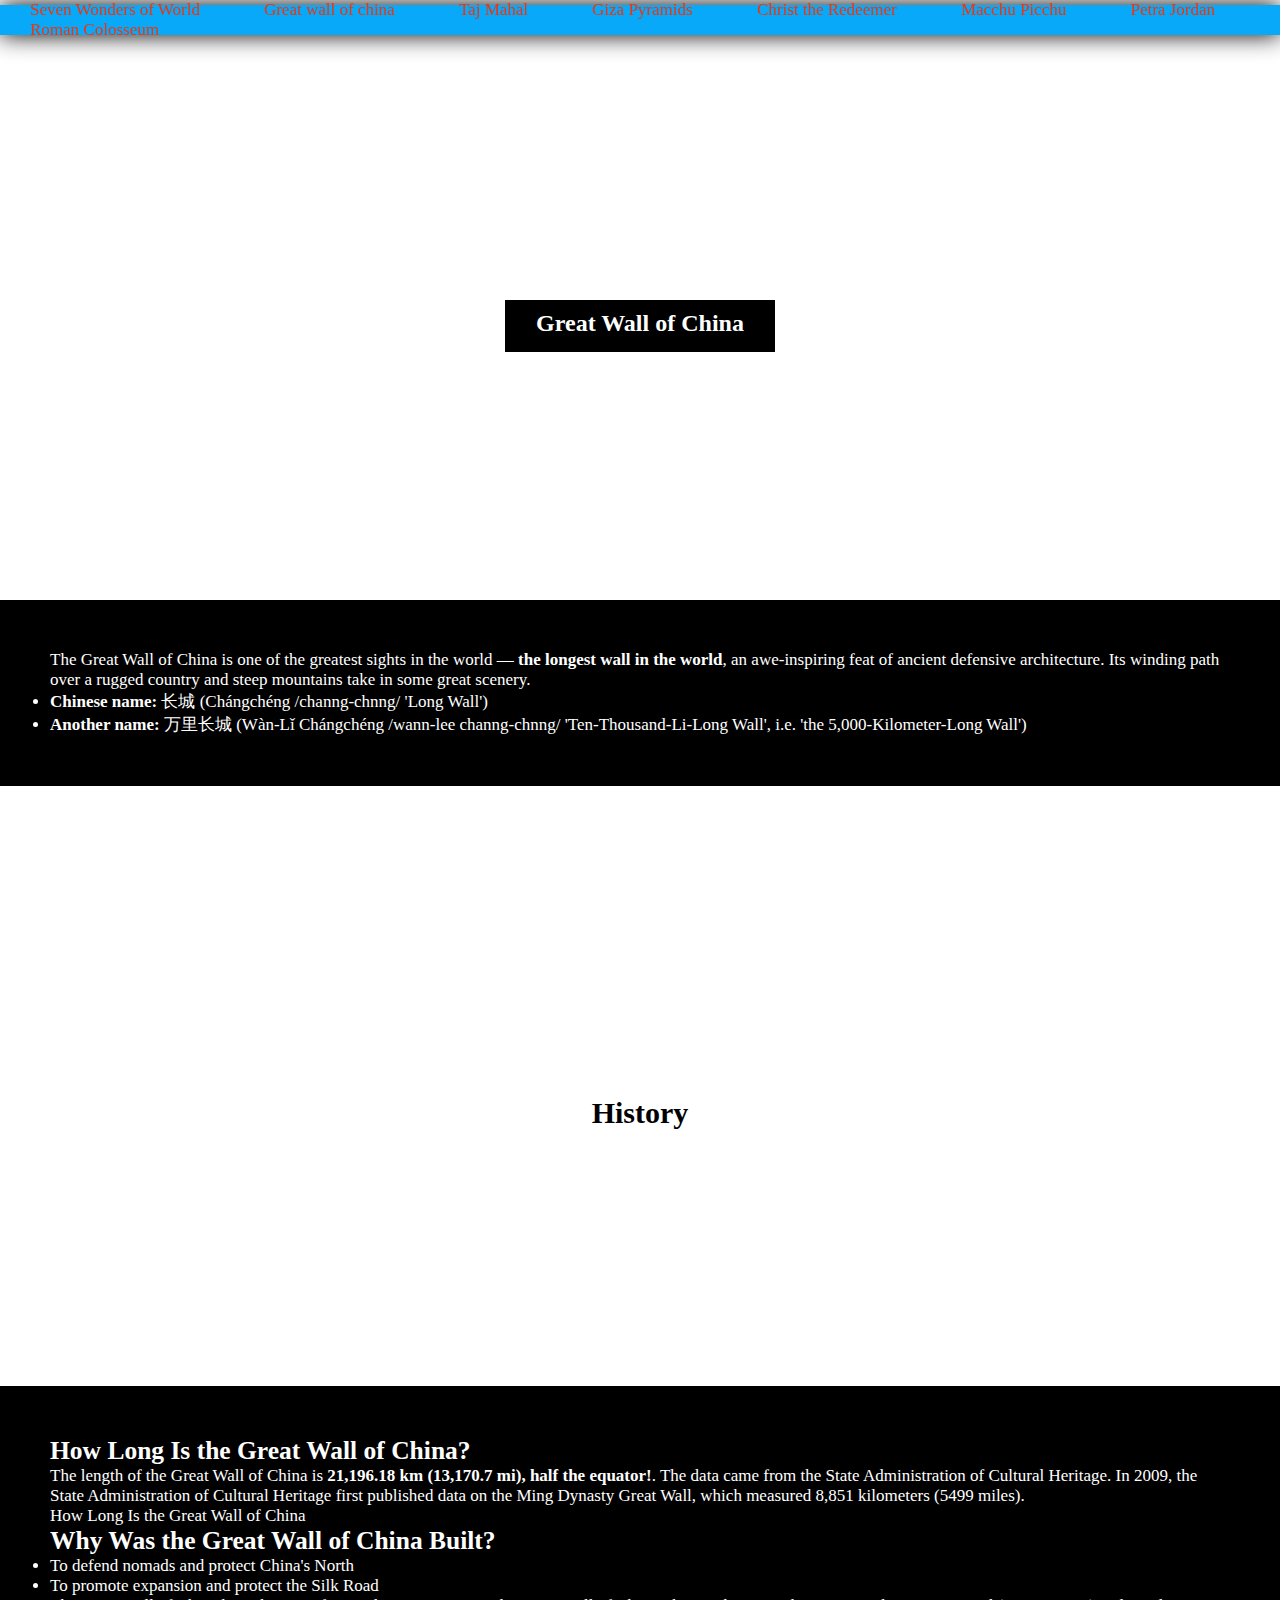
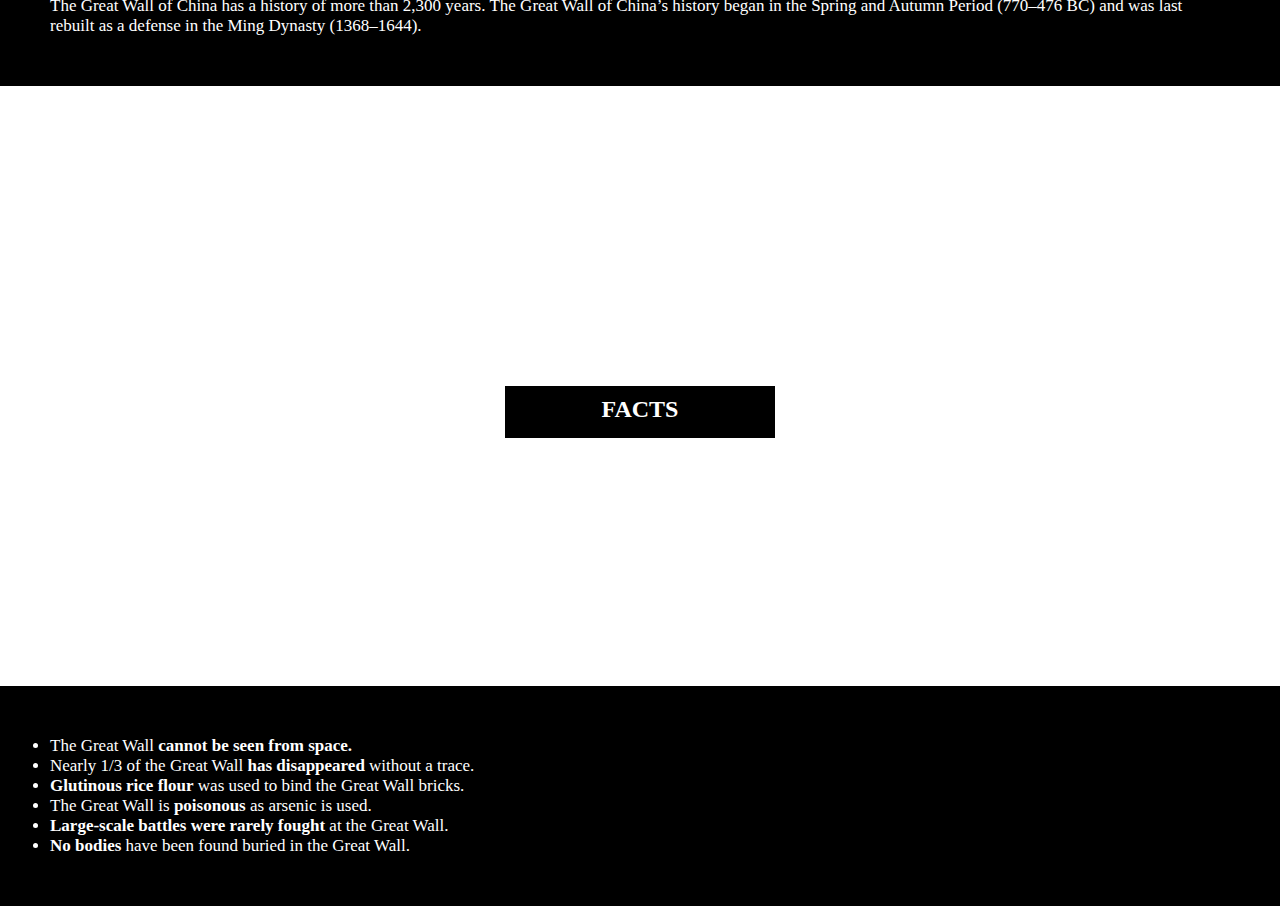
<file: china.html>
<!DOCTYPE html>
<html lang="en">

<head>
	<style>
		/* Styling the body */
		* {
			margin: 0px;
			padding: 0px;
		}

		/* Styling the first parallax's
		height, width and background color */
		.parallax-1 {
			width: 100%;
			height: 600px;
			background: url(
'https://images.chinahighlights.com/allpicture/2022/04/ef3ffd023d184272a99401d7_cut_800x500_9.jpg');
			background-size: 100% 100%;
			background-attachment: fixed;
		}

		/* Styling the title of first parallax */
		.parallax-1 h2 {
			margin: auto;
			position: relative;
			left: 500x;
			top: 300px;
			width: 250px;
			height: 32px;
			padding: 10px;
			background-color: black;
			color: white;
			text-align: center;
		}

		/* Styling the second parallax's
		height, width and background color */
		.parallax-2 {
			width: 100%;
			height: 600px;
			background: url(
'https://tse1.mm.bing.net/th?id=OIP.PBF1EjEyzITxbRpFXZW3UQHaE7&pid=Api&P=0');
			background-size: 100% 100%;
			background-attachment: fixed;
		}

		/* Styling the title of second parallax */
		.parallax-2 h2 {
			margin: auto;
			position: relative;
			left: 500x;
			top: 300px;
			width: 250px;
			height: 37px;
			padding: 10px;
			background-color: white;
			color: black;
			text-align: center;
			font-size: 30px;
			font-family: Verdana;
		}

		/* Styling the content or paragraph */
		.para-1 {
			padding: 50px;
			background-color: black;
			color: white;
			font-size: 17px;
		}
		header {  
			background-color: rgb(9, 169, 249);  
			position: fixed;  
			left: 0;  
			right: 0;  
			top: 5px;  
			height: 30px;  
			display: flex;  
			align-items: center;  
			box-shadow: 0 0 25px 0 black;  
		}  
		header * {  
			display: inline;  
		}  
		header li {  
			margin: 30px;  
		}  
		header li a {  
			color: rgb(245, 49, 5);  
			text-decoration:none;
			font-size: 17px;  
		}  
		
	</style>
</head>

<body>
	<header>  
		<nav>  
			<ul> 
				<li>  
					<a href="wonders.html">Seven Wonders of World</a>  
				</li>  
				<li>  
					<a href="china.html">Great wall of china </a>  
				</li>  
				<li>  
					<a href="taj.html">Taj Mahal</a>  
				</li>  
				<li>  
					<a href="giza.html">Giza Pyramids </a>  
				</li>  
				<li>  
					<a href="christ.html">Christ the Redeemer  </a>  
				</li>  
				<li> 
					<a href="macchu.html">Macchu Picchu </a>  
				</li>  
				<li>  
					<a href="petra.html">Petra Jordan</a>  
				</li> 
				<li>  
					<a href="roman.html">Roman Colosseum </a>  
				</li> 
				 
			</ul>  
		</nav>  
	</header>  
	<!-- Giving title of the first parallax -->
	<div class="parallax-1">
		<h2>Great Wall of China </h2>
	</div>

	<!--Content of first parallax -->
	<div class="para-1">
        <p>The Great Wall of China is one of the greatest sights in the world — <strong>the longest wall in the world</strong>, an awe-inspiring feat of ancient defensive architecture. Its winding path over a rugged country and steep mountains take in some great scenery.</p>

        <ul>
            <li><strong>Chinese name: </strong>长城 (Chángchéng /channg-chnng/ 'Long Wall')</li>
            <li><strong>Another name: </strong>万里长城 (Wàn-Lǐ Chángchéng /wann-lee channg-chnng/ 'Ten-Thousand-Li-Long Wall', i.e. 'the 5,000-Kilometer-Long Wall')</li>
        </ul>
        
        </div>

	<!-- Giving title of the first parallax -->
	<div class="parallax-2">
		<h2>History</h2>
	</div>

	<!--Content of first parallax -->
	<div class="para-1">
		<h2 >How Long Is the Great Wall of China?</h2>
<p>The length of the Great Wall of China is <strong>21,196.18 km (13,170.7 mi), half the equator!</strong>. The data came from the State Administration of Cultural Heritage. In 2009, the State Administration of Cultural Heritage first published data on the Ming Dynasty Great Wall, which measured 8,851 kilometers (5499 miles).</p>

<p>How Long Is the Great Wall of China</p>

<h2 >Why Was the Great Wall of China Built?</h2>

<ul class="infolist">
	<li>To defend nomads and protect China's North</li>
	<li>To promote expansion and protect the Silk Road</li>
</ul>
<p>The Great Wall of China has a history of more than 2,300 years. The Great Wall of China’s history began in the Spring and Autumn Period (770–476 BC) and was last rebuilt as a defense in the Ming Dynasty (1368–1644).</p>

	</div>

	<!--This will be same as first parallax-->
	<div class="parallax-1">
		<h2>FACTS</h2>
	</div>

	<div class="para-1">
		<ul class="infolist">
            <li>The Great Wall <strong>cannot be seen from space.</strong></li>
            <li>Nearly 1/3 of the Great Wall <strong>has disappeared</strong> without a trace.</li>
            <li><strong>Glutinous rice flour</strong> was used to bind the Great Wall bricks.</li>
            <li> The Great Wall is <strong>poisonous </strong>as<strong> </strong>arsenic is used.</li>
            <li><strong>Large-scale</strong><strong><strong> </strong>battles were rarely fought </strong>at the Great Wall. </li>
            <li><strong>No bodies </strong>have been found buried in the Great Wall. </li>
        </ul>
	</div>
</body>

</html>
</file>
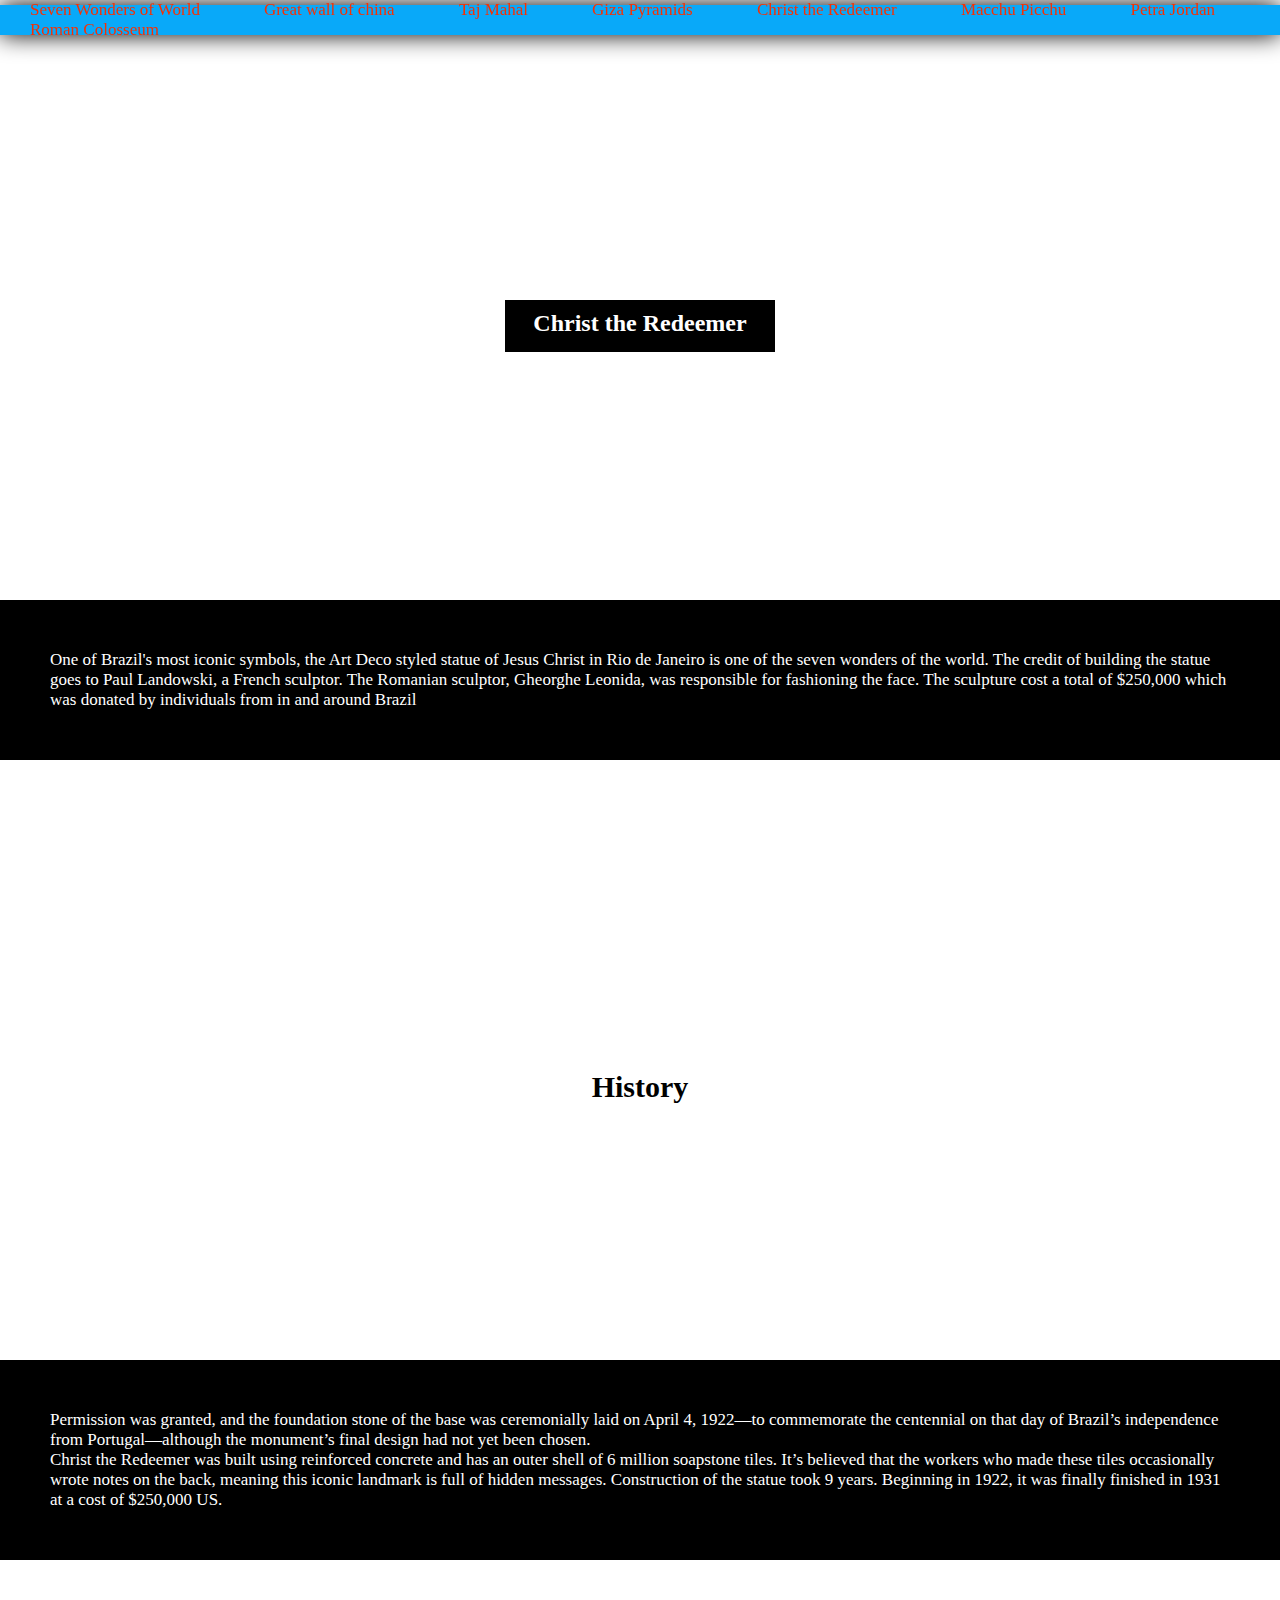
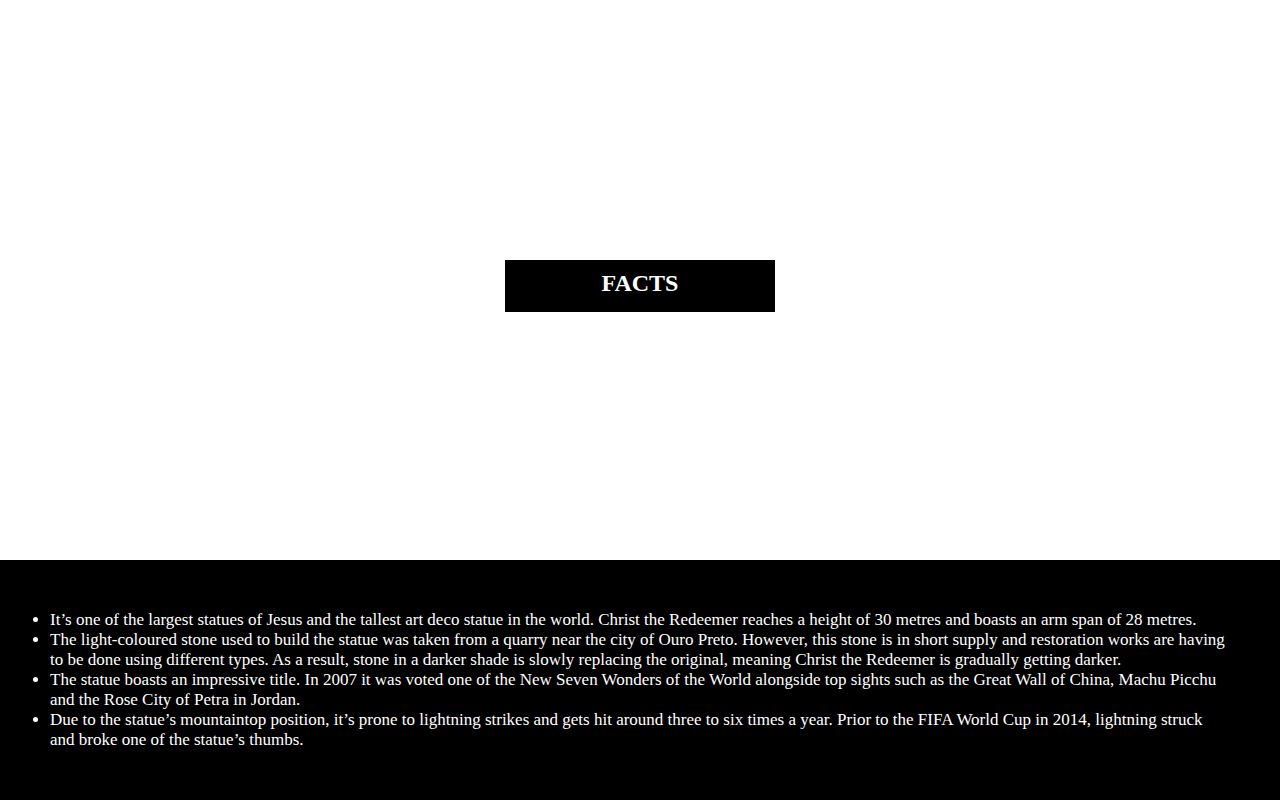
<file: christ.html>
<!DOCTYPE html>
<html lang="en">

<head>
	<style>

		/* Styling the body */
		* {
			margin: 0px;
			padding: 0px;
		}

		/* Styling the first parallax's
		height, width and background color */
		.parallax-1 {
			width: 100%;
			height: 600px;
			background: url(
'https://www.worldatlas.com/r/w960-q80/upload/a2/b7/90/shutterstock-1283692720-1.jpg');
			background-size: 100% 100%;
			background-attachment: fixed;
		}

		/* Styling the title of first parallax */
		.parallax-1 h2 {
			margin: auto;
			position: relative;
			left: 500x;
			top: 300px;
			width: 250px;
			height: 32px;
			padding: 10px;
			background-color: black;
			color: white;
			text-align: center;
		}

		/* Styling the second parallax's
		height, width and background color */
		.parallax-2 {
			width: 100%;
			height: 600px;
			background: url(
'https://www.worldatlas.com/r/w960-q80/upload/b7/b4/3f/shutterstock-553061632.jpg');
			background-size: 100% 100%;
			background-attachment: fixed;
		}

		/* Styling the title of second parallax */
		.parallax-2 h2 {
			margin: auto;
			position: relative;
			left: 500x;
			top: 300px;
			width: 250px;
			height: 37px;
			padding: 10px;
			background-color: white;
			color: black;
			text-align: center;
			font-size: 30px;
			font-family: Verdana;
		}

		/* Styling the content or paragraph */
		.para-1 {
			padding: 50px;
			background-color: black;
			color: white;
			font-size: 17px;
		}
		header {  
			background-color: rgb(9, 169, 249);  
			position: fixed;  
			left: 0;  
			right: 0;  
			top: 5px;  
			height: 30px;  
			display: flex;  
			align-items: center;  
			box-shadow: 0 0 25px 0 black;  
		}  
		header * {  
			display: inline;  
		}  
		header li {  
			margin: 30px;  
		}  
		header li a {  
			color: rgb(245, 49, 5);  
			text-decoration:none;
			font-size: 17px;  
		}  
	</style>
</head>

<body>
	<header>  
		<nav>  
			<ul> 
				<li>  
					<a href="wonders.html">Seven Wonders of World</a>  
				</li>  
				<li>  
					<a href="china.html">Great wall of china </a>  
				</li>  
				<li>  
					<a href="taj.html">Taj Mahal</a>  
				</li>
				<li>  
					<a href="giza.html">Giza Pyramids </a>  
				</li>  
				<li>  
					<a href="christ.html">Christ the Redeemer  </a>  
				</li>  
				<li> 
					<a href="macchu.html">Macchu Picchu </a>  
				</li>  
				<li>  
					<a href="petra.html">Petra Jordan</a>  
				</li> 
				<li>  
					<a href="roman.html">Roman Colosseum </a>  
				</li> 
				 
			</ul>  
		</nav>  
	</header>  
	<!-- Giving title of the first parallax -->
	<div class="parallax-1">
		<h2>Christ the Redeemer</h2>
	</div>

	<!--Content of first parallax -->
	<div class="para-1">
        One of Brazil's most iconic symbols, the Art Deco styled statue of Jesus Christ in Rio de Janeiro is one of the seven wonders of the world. The credit of building the statue goes to Paul Landowski, a French sculptor. The Romanian sculptor, Gheorghe Leonida, was responsible for fashioning the face. 
		The sculpture cost a total of $250,000 which was donated by individuals from in and around Brazil
        </div>

	<!-- Giving title of the first parallax -->
	<div class="parallax-2">
		<h2>History</h2>
	</div>

	<!--Content of first parallax -->
	<div class="para-1">
		<p>
			Permission was granted, and the foundation stone of the base was ceremonially laid on April 4, 1922—to commemorate the centennial on that day of Brazil’s independence from Portugal—although the monument’s final design had not yet been chosen.
			</p><p>
			Christ the Redeemer was built using reinforced concrete and has an outer shell of 6 million soapstone tiles.
			 It’s believed that the workers who made these tiles occasionally wrote notes on the back, meaning this iconic landmark is full of hidden messages.
			 Construction of the statue took 9 years. Beginning in 1922, it was finally finished in 1931 at a cost of $250,000 US.
        </p>
	</div>

	<!--This will be same as first parallax-->
	<div class="parallax-1">
		<h2>FACTS</h2>
	</div>

	<div class="para-1">
		<ul class="infolist">
			<li>It’s one of the largest statues of Jesus and the tallest art deco statue in the world. Christ the Redeemer reaches a height of 30 metres and boasts an arm span of 28 metres.
			</li>
			<li>The light-coloured stone used to build the statue was taken from a quarry near the city of Ouro Preto. However, this stone is in short supply and restoration works are having to be done using different types. As a result, stone in a darker shade is slowly replacing the original, meaning Christ the Redeemer is gradually getting darker.</li>
            <li>The statue boasts an impressive title. In 2007 it was voted one of the New Seven Wonders of the World alongside top sights such as the Great Wall of China, Machu Picchu and the Rose City of Petra in Jordan.</li>
			<li>Due to the statue’s mountaintop position, it’s prone to lightning strikes and gets hit around three to six times a year. Prior to the FIFA World Cup in 2014, lightning struck and broke one of the statue’s thumbs.</li>
	</div>
</body>

</html>
</file>
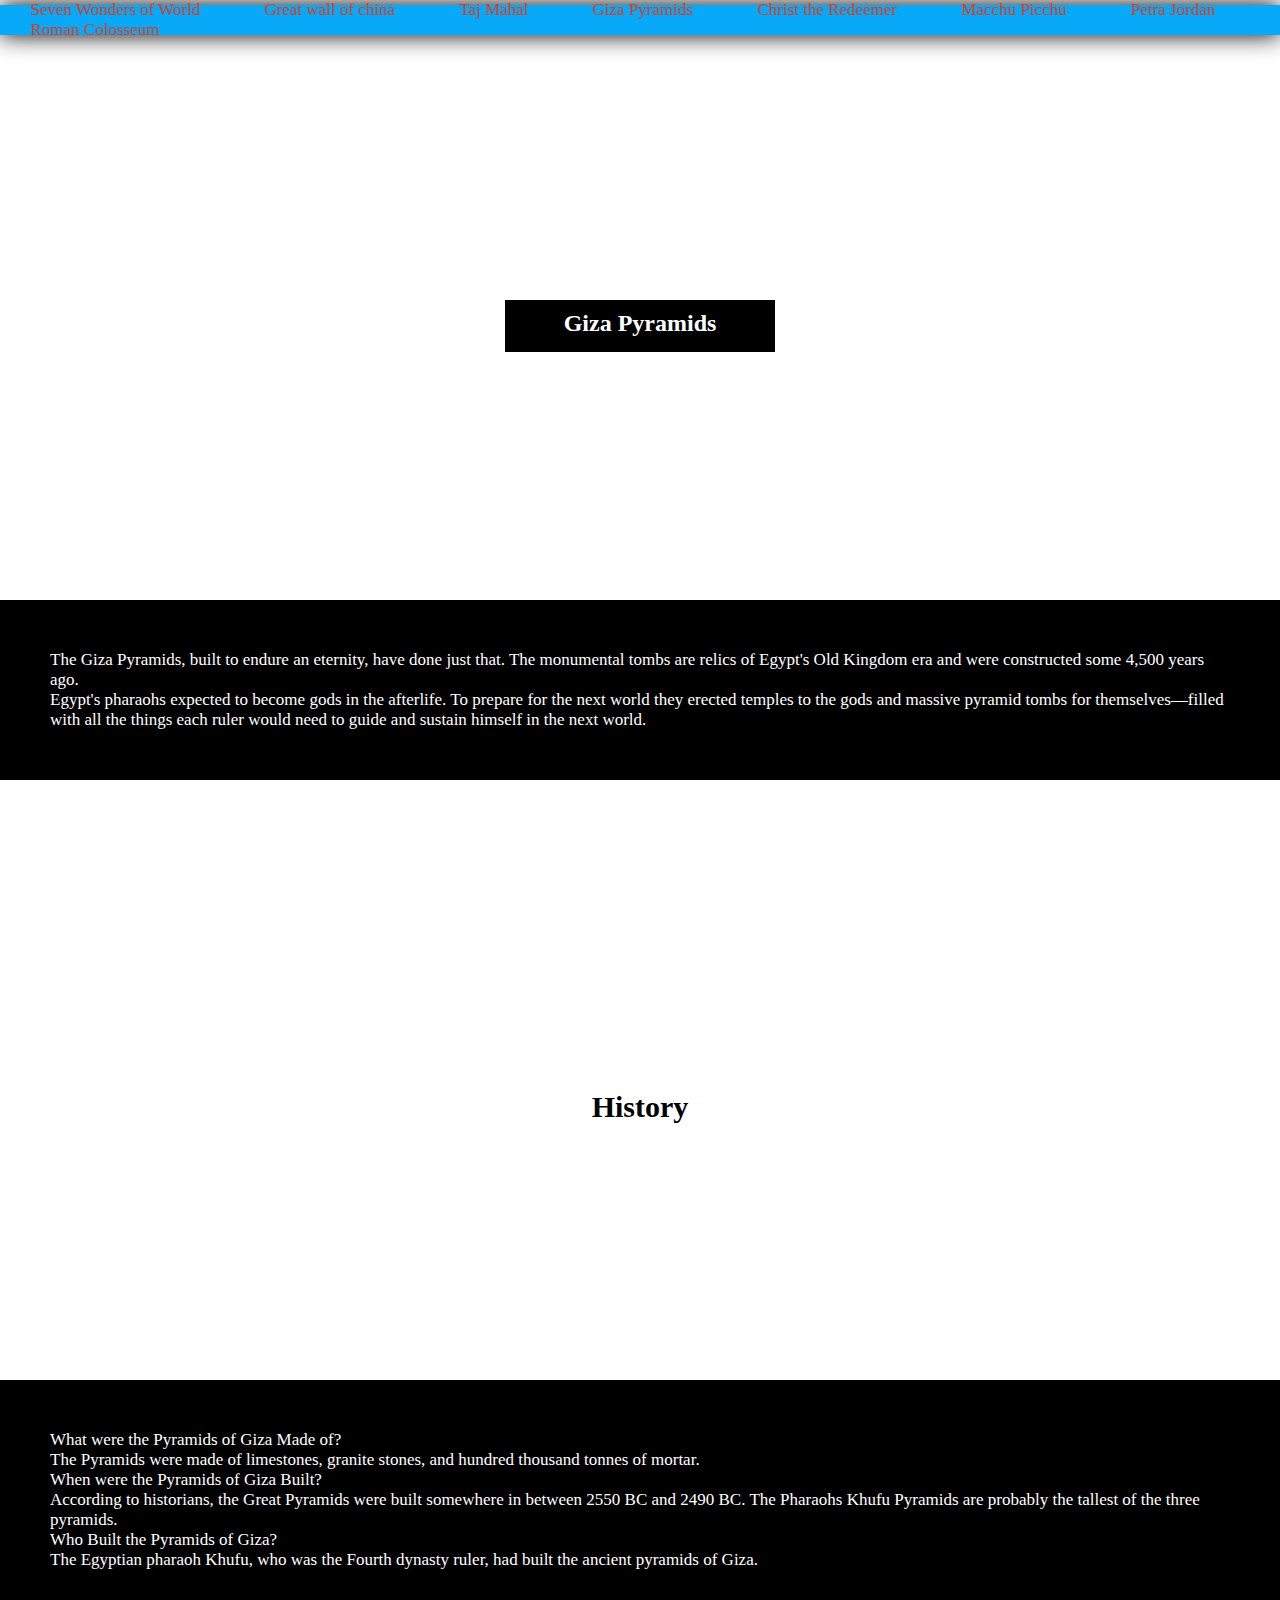
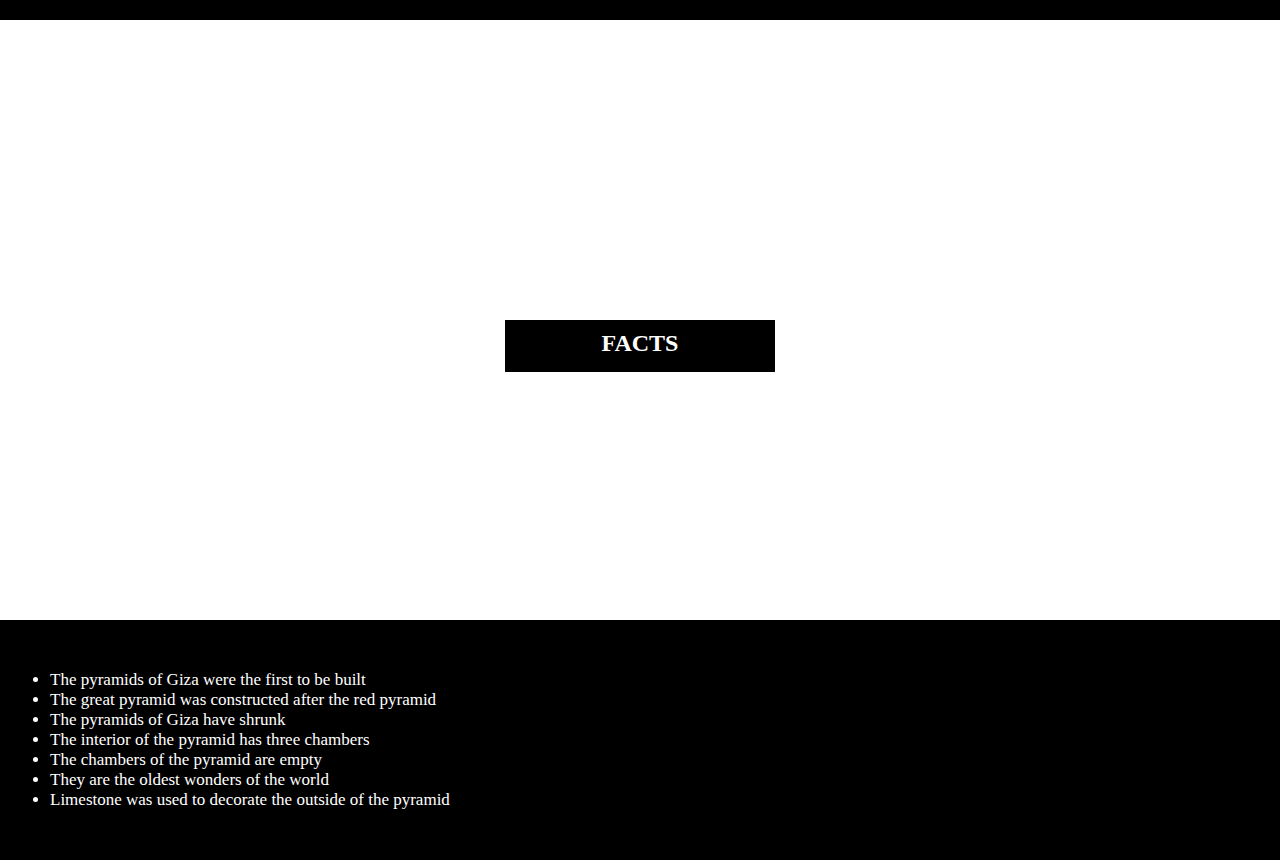
<file: giza.html>
<!DOCTYPE html>
<html lang="en">

<head>
	<style>

		/* Styling the body */
		* {
			margin: 0px;
			padding: 0px;
		}

		/* Styling the first parallax's
		height, width and background color */
		.parallax-1 {
			width: 100%;
			height: 600px;
			background: url(
'https://tse1.mm.bing.net/th?id=OIP.guITBIr04Ca2ujHo8kzJIwHaE7&pid=Api&P=0');
			background-size: 100% 100%;
			background-attachment: fixed;
		}

		/* Styling the title of first parallax */
		.parallax-1 h2 {
			margin: auto;
			position: relative;
			left: 500x;
			top: 300px;
			width: 250px;
			height: 32px;
			padding: 10px;
			background-color: black;
			color: white;
			text-align: center;
		}

		/* Styling the second parallax's
		height, width and background color */
		.parallax-2 {
			width: 100%;
			height: 600px;
			background: url(
'https://tse2.mm.bing.net/th?id=OIP.4JRnG4AlnWYD62B4SoLl3gHaD4&pid=Api&P=0');
			background-size: 100% 100%;
			background-attachment: fixed;
		}

		/* Styling the title of second parallax */
		.parallax-2 h2 {
			margin: auto;
			position: relative;
			left: 500x;
			top: 300px;
			width: 250px;
			height: 37px;
			padding: 10px;
			background-color: white;
			color: black;
			text-align: center;
			font-size: 30px;
			font-family: Verdana;
		}

		/* Styling the content or paragraph */
		.para-1 {
			padding: 50px;
			background-color: black;
			color: white;
			font-size: 17px;
		}
		header {  
			background-color: rgb(9, 169, 249);  
			position: fixed;  
			left: 0;  
			right: 0;  
			top: 5px;  
			height: 30px;  
			display: flex;  
			align-items: center;  
			box-shadow: 0 0 25px 0 black;  
		}  
		header * {  
			display: inline;  
		}  
		header li {  
			margin: 30px;  
		}  
		header li a {  
			color: rgb(245, 49, 5);  
			text-decoration:none;
			font-size: 17px;  
		}  
	</style>
</head>

<body>
	<header>  
		<nav>  
			<ul> 
				<li>  
					<a href="wonders.html">Seven Wonders of World</a>  
				</li>  
				<li>  
					<a href="china.html">Great wall of china </a>  
				</li>  
				<li>  
					<a href="taj.html">Taj Mahal</a>  
				</li>
				<li>  
					<a href="giza.html">Giza Pyramids </a>  
				</li>  
				<li>  
					<a href="christ.html">Christ the Redeemer  </a>  
				</li>  
				<li> 
					<a href="macchu.html">Macchu Picchu </a>  
				</li>  
				<li>  
					<a href="petra.html">Petra Jordan</a>  
				</li> 
				<li>  
					<a href="roman.html">Roman Colosseum </a>  
				</li> 
				 
			</ul>  
		</nav>  
	</header>  
	<!-- Giving title of the first parallax -->
	<div class="parallax-1">
		<h2>Giza Pyramids</h2>
	</div>

	<!--Content of first parallax -->
	<div class="para-1">
        <p>
        The Giza Pyramids, built to endure an eternity, have done just that. The monumental tombs are relics of Egypt's Old Kingdom era and were constructed some 4,500 years ago.
        </p>
        <p>
        Egypt's pharaohs expected to become gods in the afterlife. To prepare for the next world they erected temples to the gods and massive pyramid tombs for themselves—filled with all the things each ruler would need to guide and sustain himself in the next world.
        </p>
    </div>
	<!-- Giving title of the first parallax -->
	<div class="parallax-2">
		<h2>History</h2>
	</div>

	<!--Content of first parallax -->
	<div class="para-1">
	<dl>
        <dt>What were the Pyramids of Giza Made of?</dt><dd>The Pyramids were made of limestones, granite stones, and hundred thousand tonnes of mortar.</dd>
        <dt>When were the Pyramids of Giza Built?</dt><dd>According to historians, the Great Pyramids were built somewhere in between 2550 BC and 2490 BC.
            The Pharaohs Khufu Pyramids are probably the tallest of the three pyramids.</dd>
        <dt>Who Built the Pyramids of Giza?</dt><dd>The Egyptian pharaoh Khufu, who was the Fourth dynasty ruler, had built the ancient pyramids of Giza.</dd>
    </dl>

	</div>

	<!--This will be same as first parallax-->
	<div class="parallax-1">
		<h2>FACTS</h2>
	</div>

	<div class="para-1">
		<ul>
            <li>The pyramids of Giza were the first to be built</li>
            <li>The great pyramid was constructed after the red pyramid</li>
            <li>The pyramids of Giza have shrunk</li>
            <li>The interior of the pyramid has three chambers</li>
            <li>The  chambers of the pyramid are empty   </li>
            <li>They are the oldest wonders of the world</li>
            <li>Limestone was used to decorate the outside of the pyramid</li>
        </ul>
	</div>
</body>

</html>
</file>
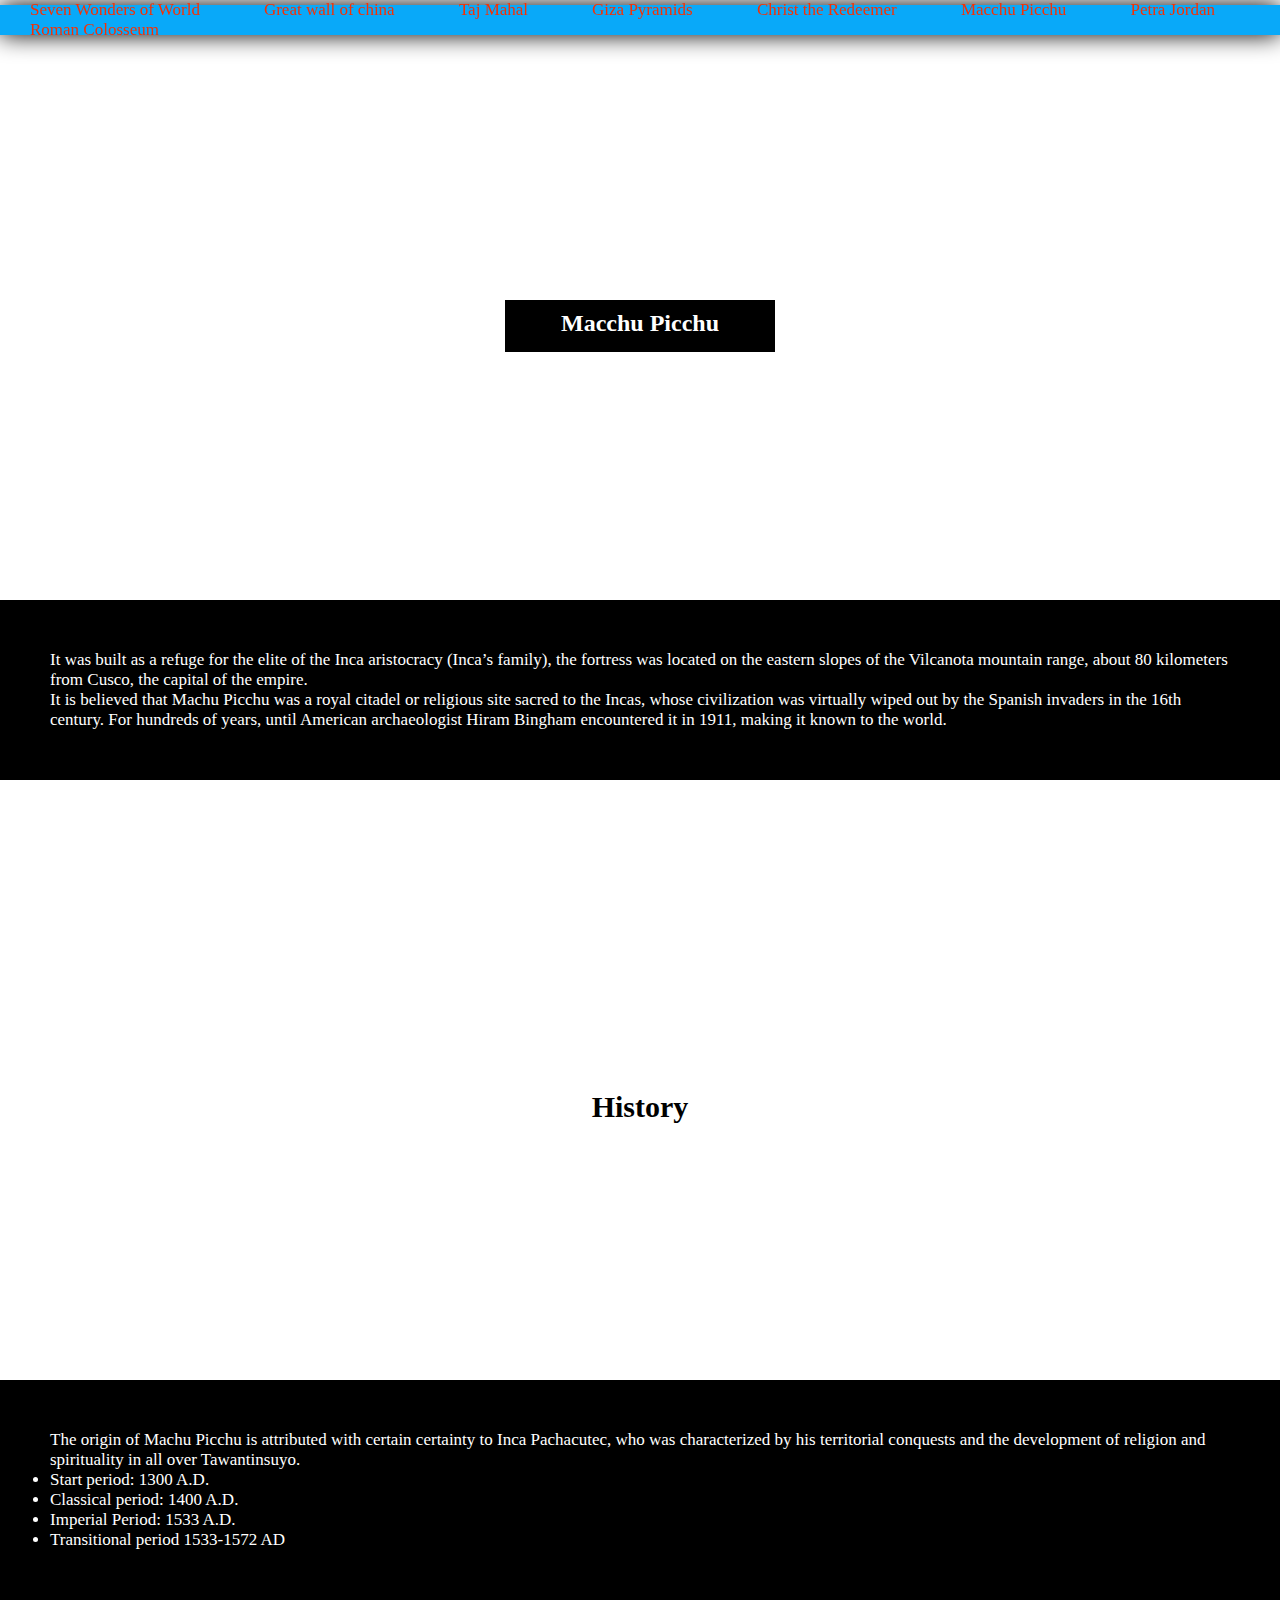
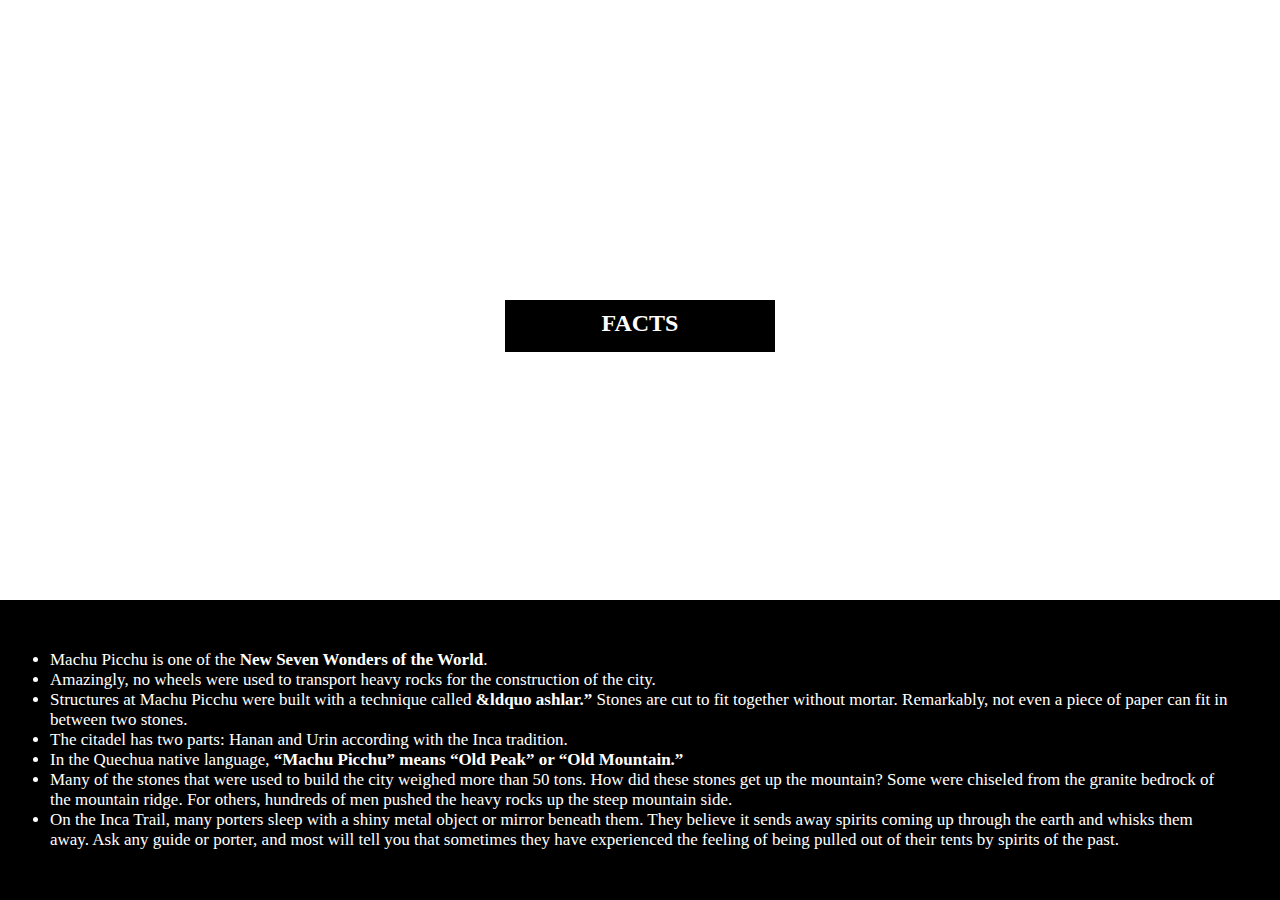
<file: macchu.html>
<!DOCTYPE html>
<html lang="en">

<head>
	<style>

		/* Styling the body */
		* {
			margin: 0px;
			padding: 0px;
		}

		/* Styling the first parallax's
		height, width and background color */
		.parallax-1 {
			width: 100%;
			height: 600px;
			background: url(
'https://sevenwonders.org/wp-content/uploads/2018/03/Macchu-Picchu.jpg');
			background-size: 100% 100%;
			background-attachment: fixed;
		}

		/* Styling the title of first parallax */
		.parallax-1 h2 {
			margin: auto;
			position: relative;
			left: 500x;
			top: 300px;
			width: 250px;
			height: 32px;
			padding: 10px;
			background-color: black;
			color: white;
			text-align: center;
		}

		/* Styling the second parallax's
		height, width and background color */
		.parallax-2 {
			width: 100%;
			height: 600px;
			background: url(
'https://sevenwonders.org/wp-content/uploads/2018/03/Macchu-Picchu-overhead.jpg');
			background-size: 100% 100%;
			background-attachment: fixed;
		}

		/* Styling the title of second parallax */
		.parallax-2 h2 {
			margin: auto;
			position: relative;
			left: 500x;
			top: 300px;
			width: 250px;
			height: 37px;
			padding: 10px;
			background-color: white;
			color: black;
			text-align: center;
			font-size: 30px;
			font-family: Verdana;
		}

		/* Styling the content or paragraph */
		.para-1 {
			padding: 50px;
			background-color: black;
			color: white;
			font-size: 17px;
		}
		header {  
			background-color: rgb(9, 169, 249);  
			position: fixed;  
			left: 0;  
			right: 0;  
			top: 5px;  
			height: 30px;  
			display: flex;  
			align-items: center;  
			box-shadow: 0 0 25px 0 black;  
		}  
		header * {  
			display: inline;  
		}  
		header li {  
			margin: 30px;  
		}  
		header li a {  
			color: rgb(245, 49, 5);  
			text-decoration:none;
			font-size: 17px;  
		}  
	</style>
</head>

<body>
	<header>  
		<nav>  
			<ul> 
				<li>  
					<a href="wonders.html">Seven Wonders of World</a>  
				</li>  
				<li>  
					<a href="china.html">Great wall of china </a>  
				</li>  
				<li>  
					<a href="taj.html">Taj Mahal</a>  
				</li>
				<li>  
					<a href="giza.html">Giza Pyramids </a>  
				</li>  
				<li>  
					<a href="christ.html">Christ the Redeemer  </a>  
				</li>  
				<li> 
					<a href="macchu.html">Macchu Picchu </a>  
				</li>  
				<li>  
					<a href="petra.html">Petra Jordan</a>  
				</li> 
				<li>  
					<a href="roman.html">Roman Colosseum </a>  
				</li> 
				 
			</ul>  
		</nav>  
	</header>  
	<!-- Giving title of the first parallax -->
	<div class="parallax-1">
		<h2>Macchu Picchu </h2>
	</div>

	<!--Content of first parallax -->
	<div class="para-1">
		<p>
        It was built as a refuge for the elite of the Inca aristocracy (Inca’s family), the fortress was located on the eastern slopes of the Vilcanota mountain range, about 80 kilometers from Cusco, the capital of the empire. 
		</p>
		<p>
			It is believed that Machu Picchu was a royal citadel or religious site sacred to the Incas, whose civilization was virtually wiped out by the Spanish invaders in the 16th century.
			 For hundreds of years, until American archaeologist Hiram Bingham encountered it in 1911, making it known to the world.
		</p>
        </div>

	<!-- Giving title of the first parallax -->
	<div class="parallax-2">
		<h2>History</h2>
	</div>

	<!--Content of first parallax -->
	<div class="para-1">
		<p>
		The origin of Machu Picchu is attributed with certain certainty to Inca Pachacutec, who was characterized by his territorial conquests and the development of religion and spirituality in all over Tawantinsuyo.
		</p>
		<ul><li>Start period: 1300 A.D.</li>
			<li>Classical period: 1400 A.D.</li>
			<li>Imperial Period: 1533 A.D.</li>
			<li>Transitional period 1533-1572 AD</li>
		</ul>
	</div>

	<!--This will be same as first parallax-->
	<div class="parallax-1">
		<h2>FACTS</h2>
	</div>

	<div class="para-1">
		<ul>
			<li>Machu Picchu is one of the <strong>New Seven Wonders of the World</strong>.</li>
			<li>Amazingly, no wheels were used to transport heavy rocks for the construction of the city.</li>
			<li>Structures at Machu Picchu were built with a technique called <strong>&amp;ldquo ashlar.”</strong> Stones are cut to fit together without mortar. Remarkably, not even a piece of paper can fit in between two stones.</li>
			<li>The citadel has two parts: Hanan and Urin according with the Inca tradition.</li>
			<li>In the Quechua native language,<strong> “Machu Picchu” means “Old Peak” or “Old Mountain.”</strong></li>
			<li>Many of the stones that were used to build the city weighed more than 50 tons. How did these stones get up the mountain? Some were chiseled from the granite bedrock of the mountain ridge. For others, hundreds of men pushed the heavy rocks up the steep mountain side.</li>
			<li>On the Inca Trail, many porters sleep with a shiny metal object or mirror beneath them. They believe it sends away spirits coming up through the earth and whisks them away. Ask any guide or porter, and most will tell you that sometimes they have experienced the feeling of being pulled out of their tents by spirits of the past.</li>
			</ul>
	</div>
</body>

</html>
</file>
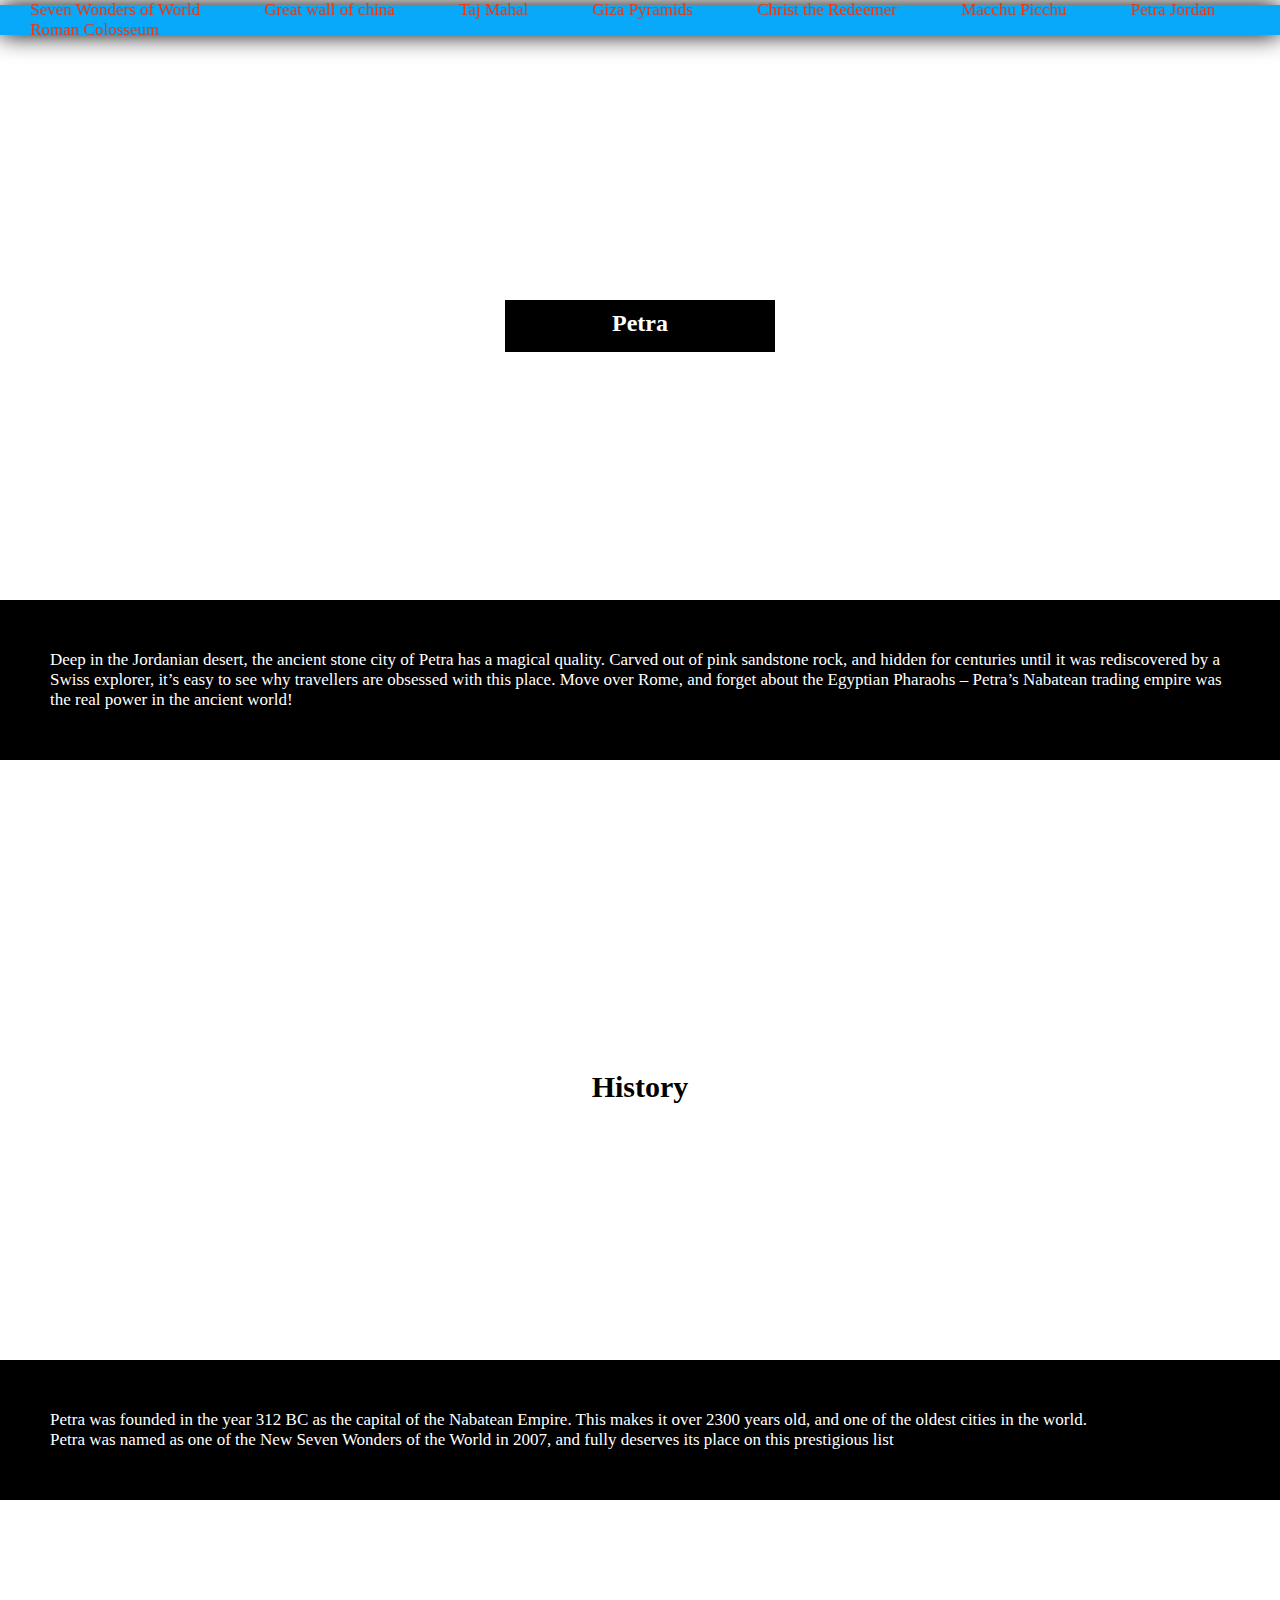
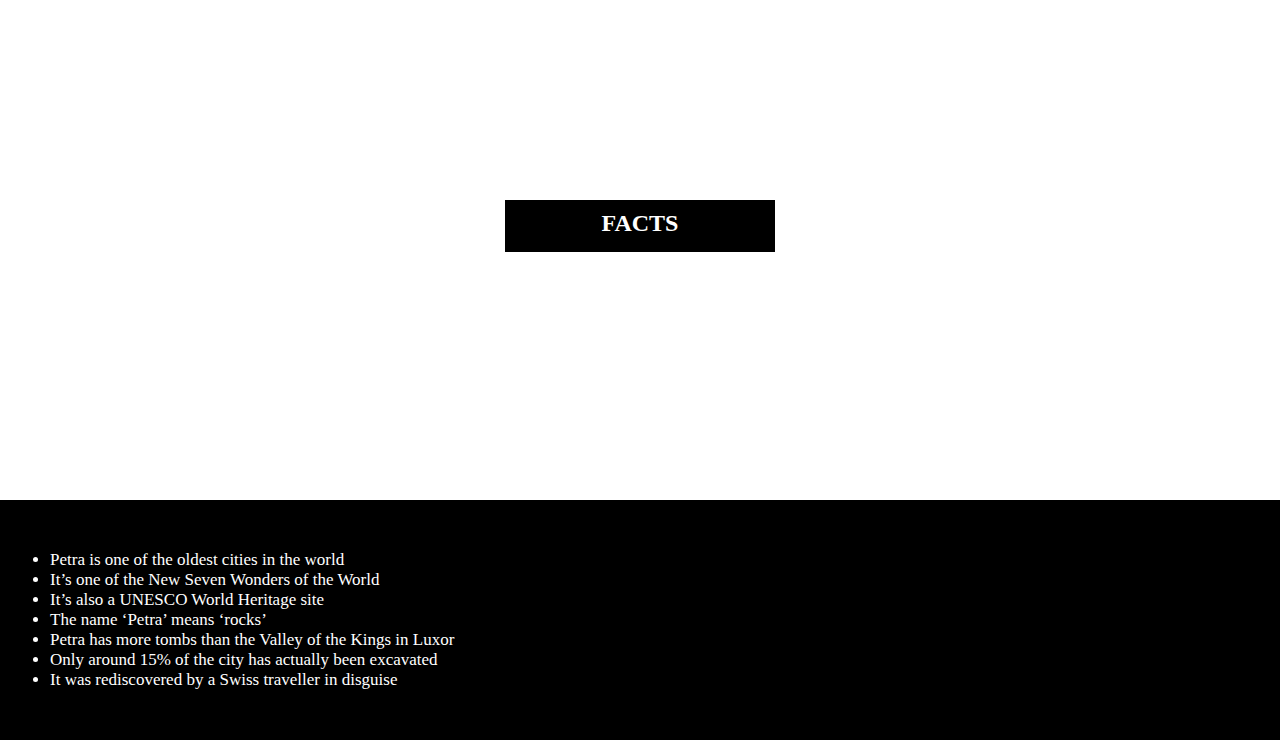
<file: petra.html>
<!DOCTYPE html>
<html lang="en">

<head>
	<style>

		/* Styling the body */
		* {
			margin: 0px;
			padding: 0px;
		}

		/* Styling the first parallax's
		height, width and background color */
		.parallax-1 {
			width: 100%;
			height: 600px;
			background: url(
'https://www.worldatlas.com/r/w960-q80/upload/ba/36/57/shutterstock-1030695895.jpg');
			background-size: 100% 100%;
			background-attachment: fixed;
		}

		/* Styling the title of first parallax */
		.parallax-1 h2 {
			margin: auto;
			position: relative;
			left: 500x;
			top: 300px;
			width: 250px;
			height: 32px;
			padding: 10px;
			background-color: black;
			color: white;
			text-align: center;
		}

		/* Styling the second parallax's
		height, width and background color */
		.parallax-2 {
			width: 100%;
			height: 600px;
			background: url(
'https://cdn.britannica.com/25/153525-050-FC43840D/Khaznah-Petra-Jordan.jpg?w=690&h=388&c=crop');
			background-size: 100% 100%;
			background-attachment: fixed;
		}

		/* Styling the title of second parallax */
		.parallax-2 h2 {
			margin: auto;
			position: relative;
			left: 500x;
			top: 300px;
			width: 250px;
			height: 37px;
			padding: 10px;
			background-color: white;
			color: black;
			text-align: center;
			font-size: 30px;
			font-family: Verdana;
		}

		/* Styling the content or paragraph */
		.para-1 {
			padding: 50px;
			background-color: black;
			color: white;
			font-size: 17px;
		}
		header {  
			background-color: rgb(9, 169, 249);  
			position: fixed;  
			left: 0;  
			right: 0;  
			top: 5px;  
			height: 30px;  
			display: flex;  
			align-items: center;  
			box-shadow: 0 0 25px 0 black;  
		}  
		header * {  
			display: inline;  
		}  
		header li {  
			margin: 30px;  
		}  
		header li a {  
			color: rgb(245, 49, 5);  
			text-decoration:none;
			font-size: 17px;  
		}  
	</style>
</head>

<body>
	<header>  
		<nav>  
			<ul> 
				<li>  
					<a href="wonders.html">Seven Wonders of World</a>  
				</li>  
				<li>  
					<a href="china.html">Great wall of china </a>  
				</li>  
				<li>  
					<a href="taj.html">Taj Mahal</a>  
				</li>
				<li>  
					<a href="giza.html">Giza Pyramids </a>  
				</li>  
				<li>  
					<a href="christ.html">Christ the Redeemer  </a>  
				</li>  
				<li> 
					<a href="macchu.html">Macchu Picchu </a>  
				</li>  
				<li>  
					<a href="petra.html">Petra Jordan</a>  
				</li> 
				<li>  
					<a href="roman.html">Roman Colosseum </a>  
				</li> 
				 
			</ul>  
		</nav>  
	</header>  
	<!-- Giving title of the first parallax -->
	<div class="parallax-1">
		<h2>Petra </h2>
	</div>

	<!--Content of first parallax -->
	<div class="para-1">
        <p>
			Deep in the Jordanian desert, the ancient stone city of Petra has a magical quality. 
			Carved out of pink sandstone rock, and hidden for centuries until it was rediscovered by a Swiss explorer, it’s easy to see why travellers are obsessed with this place. 
			Move over Rome, and forget about the Egyptian Pharaohs – Petra’s Nabatean trading empire was the real power in the ancient world!
		</p>
        </div>

	<!-- Giving title of the first parallax -->
	<div class="parallax-2">
		<h2>History</h2>
	</div>

	<!--Content of first parallax -->
	<div class="para-1">
		<p>
			Petra was founded in the year 312 BC as the capital of the Nabatean Empire. 
			This makes it over 2300 years old, and one of the oldest cities in the world.
        </p>
		<p>Petra was named as one of the New Seven Wonders of the World in 2007, and fully deserves its place on this prestigious list</p>
	</div>

	<!--This will be same as first parallax-->
	<div class="parallax-1">
		<h2>FACTS</h2>
	</div>

	<div class="para-1">
		<ul class="infolist">
           <li>Petra is one of the oldest cities in the world</li>
		   <li>It’s one of the New Seven Wonders of the World</li>
		   <li>It’s also a UNESCO World Heritage site</li>
		   <li>The name ‘Petra’ means ‘rocks’</li>
		   <li>Petra has more tombs than the Valley of the Kings in Luxor</li>
		   <li>Only around 15% of the city has actually been excavated</li>
		   <li>It was rediscovered by a Swiss traveller in disguise</li>
        </ul>
	</div>
</body>

</html>
</file>
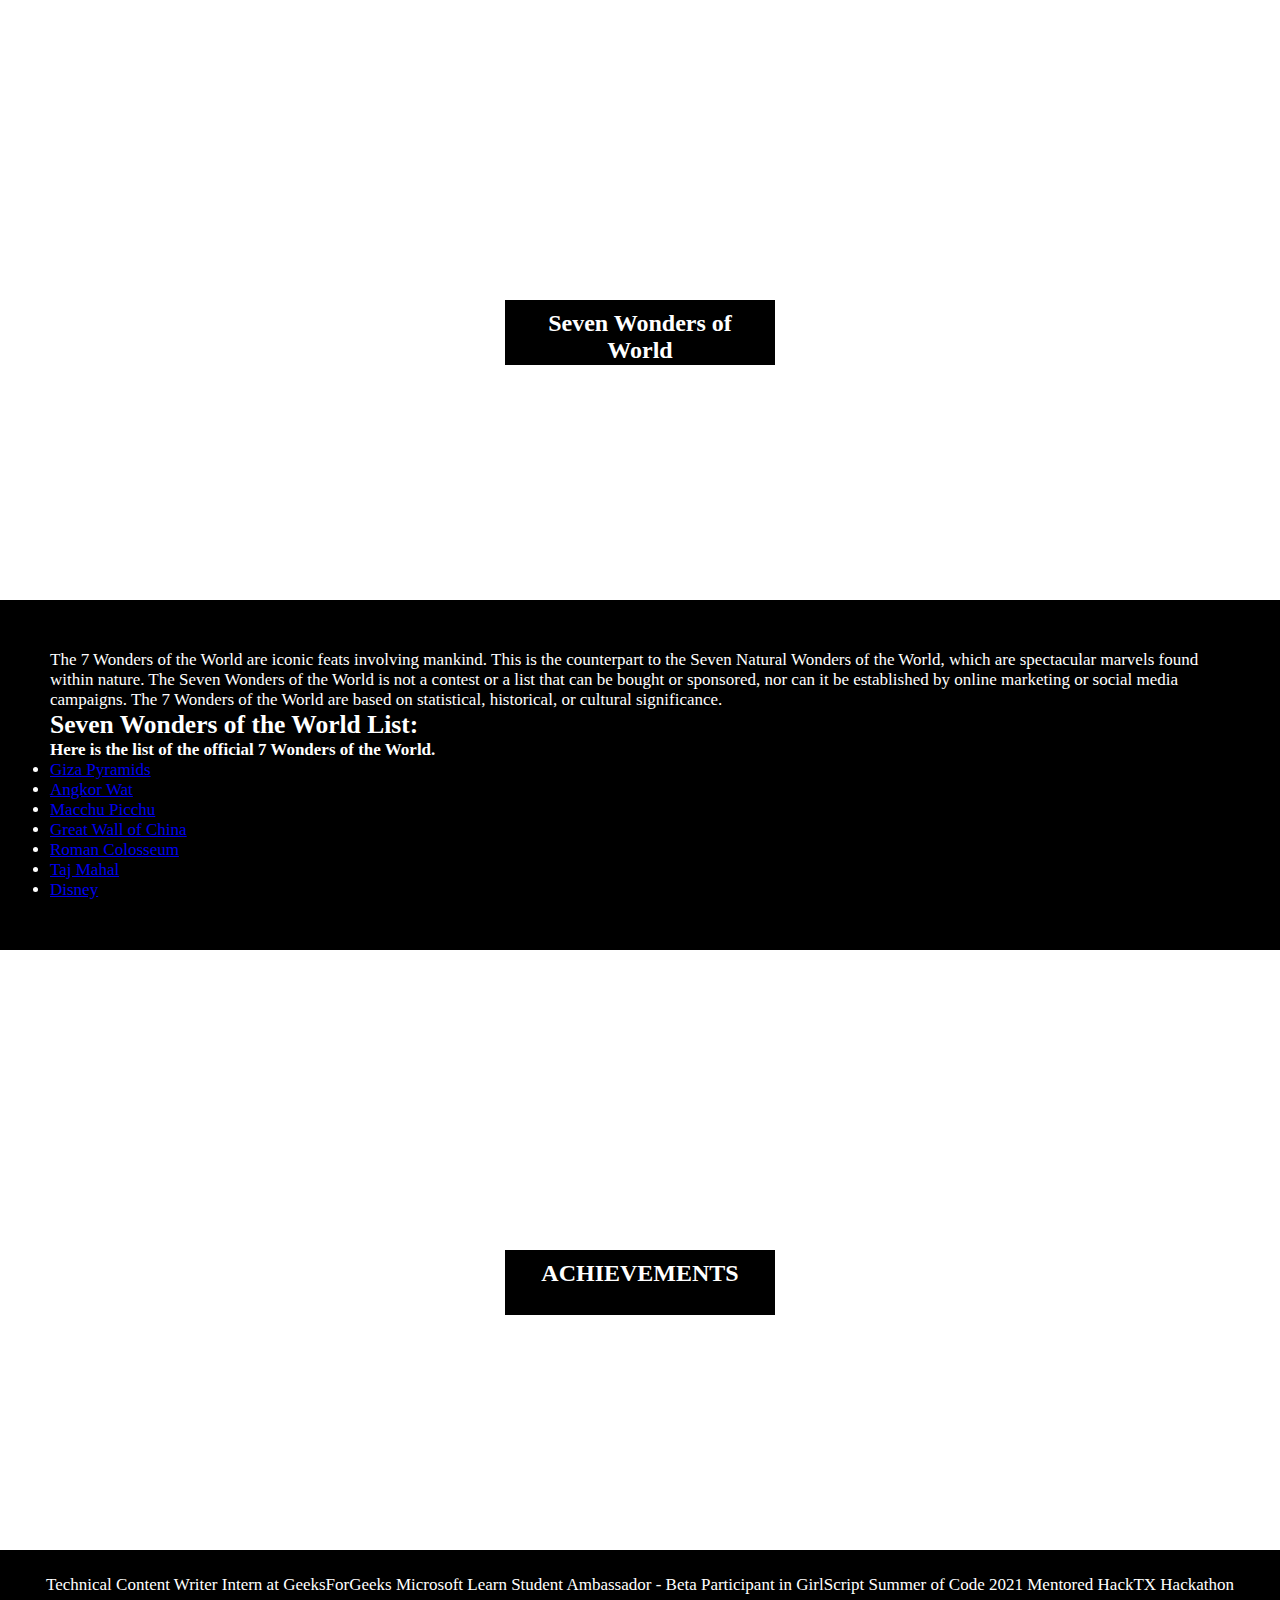
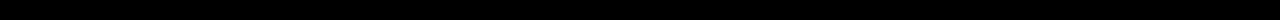
<file: pro1.html>
<!DOCTYPE html>
<html lang="en">

<head>
	<style>

		/* Styling the body */
		* {
			margin: 0px;
			padding: 0px;
		}

		/* Styling the first parallax's
		height, width and background color */
		.parallax-1 {
			width: 100%;
			height: 600px;
			background: url(
'https://i.pinimg.com/originals/b9/cb/54/b9cb5451f59cac311ed3e10744ff9668.jpg');
			background-size: 100% 100%;
			background-attachment: fixed;
		}

		/* Styling the title of first parallax */
		.parallax-1 h2 {
			margin: auto;
			position: relative;
			left: 500x;
			top: 300px;
			width: 250px;
			height: 45px;
			padding: 10px;
			background-color: black;
			color: white;
			text-align: center;
		}
		.para-1 {
			padding: 50px;
			background-color: black;
			color: white;
			font-size: 17px;
		}

		/* Styling the content or paragraph */
		.para-2 {
			text-align: center;
			padding: 25px;
			font-size: 17px;
			font-family: Verdana;
			background-color: black;
			color: white;
		}
	</style>
</head>

<body>

	<!-- Giving title of the first parallax -->
	<div class="parallax-1">
		<h2> Seven Wonders of World</h2>
	</div>

	<!--Content of first parallax -->
	<div class="para-1">
		<p>
			The 7 Wonders of the World are iconic feats involving mankind. 
            This is the counterpart to the Seven Natural Wonders of the World, which are spectacular marvels found within nature.
            The Seven Wonders of the World is not a contest or a list that can be bought or sponsored, nor can it be established by online marketing or social media campaigns. 
            The 7 Wonders of the World are based on statistical, historical, or cultural significance.
		</p>
        <h2> Seven Wonders of the World List:</h2>
        <p>
            <h4>Here is the list of the official 7 Wonders of the World. </h4>
            <ul>
                <li><a href="giza.html">Giza Pyramids</a></li>
                <li><a href="wat.html">Angkor Wat</a></li>
                <li><a href="macchu.html">Macchu Picchu</a></li>
                <li><a href="china.html">Great Wall of China</a></li>
                <li><a href="#roman">Roman Colosseum</a></li>
                <li><a href="taj.html">Taj Mahal</a></li>
                <li><a href="#disney">Disney</a></li>
            </ul>
		</p>
	</div>
	<!--This will be same as first parallax-->
	<div class="parallax-1">
		<h2>ACHIEVEMENTS</h2>
	</div>

	<div class="para-2">
		<p>
			 Technical Content Writer
			Intern at GeeksForGeeks 
			 Microsoft Learn Student
			Ambassador - Beta 
			Participant in GirlScript Summer
			of Code 2021 
			Mentored HackTX Hackathon
		</p>
	</div>
</body>

</html>
</file>
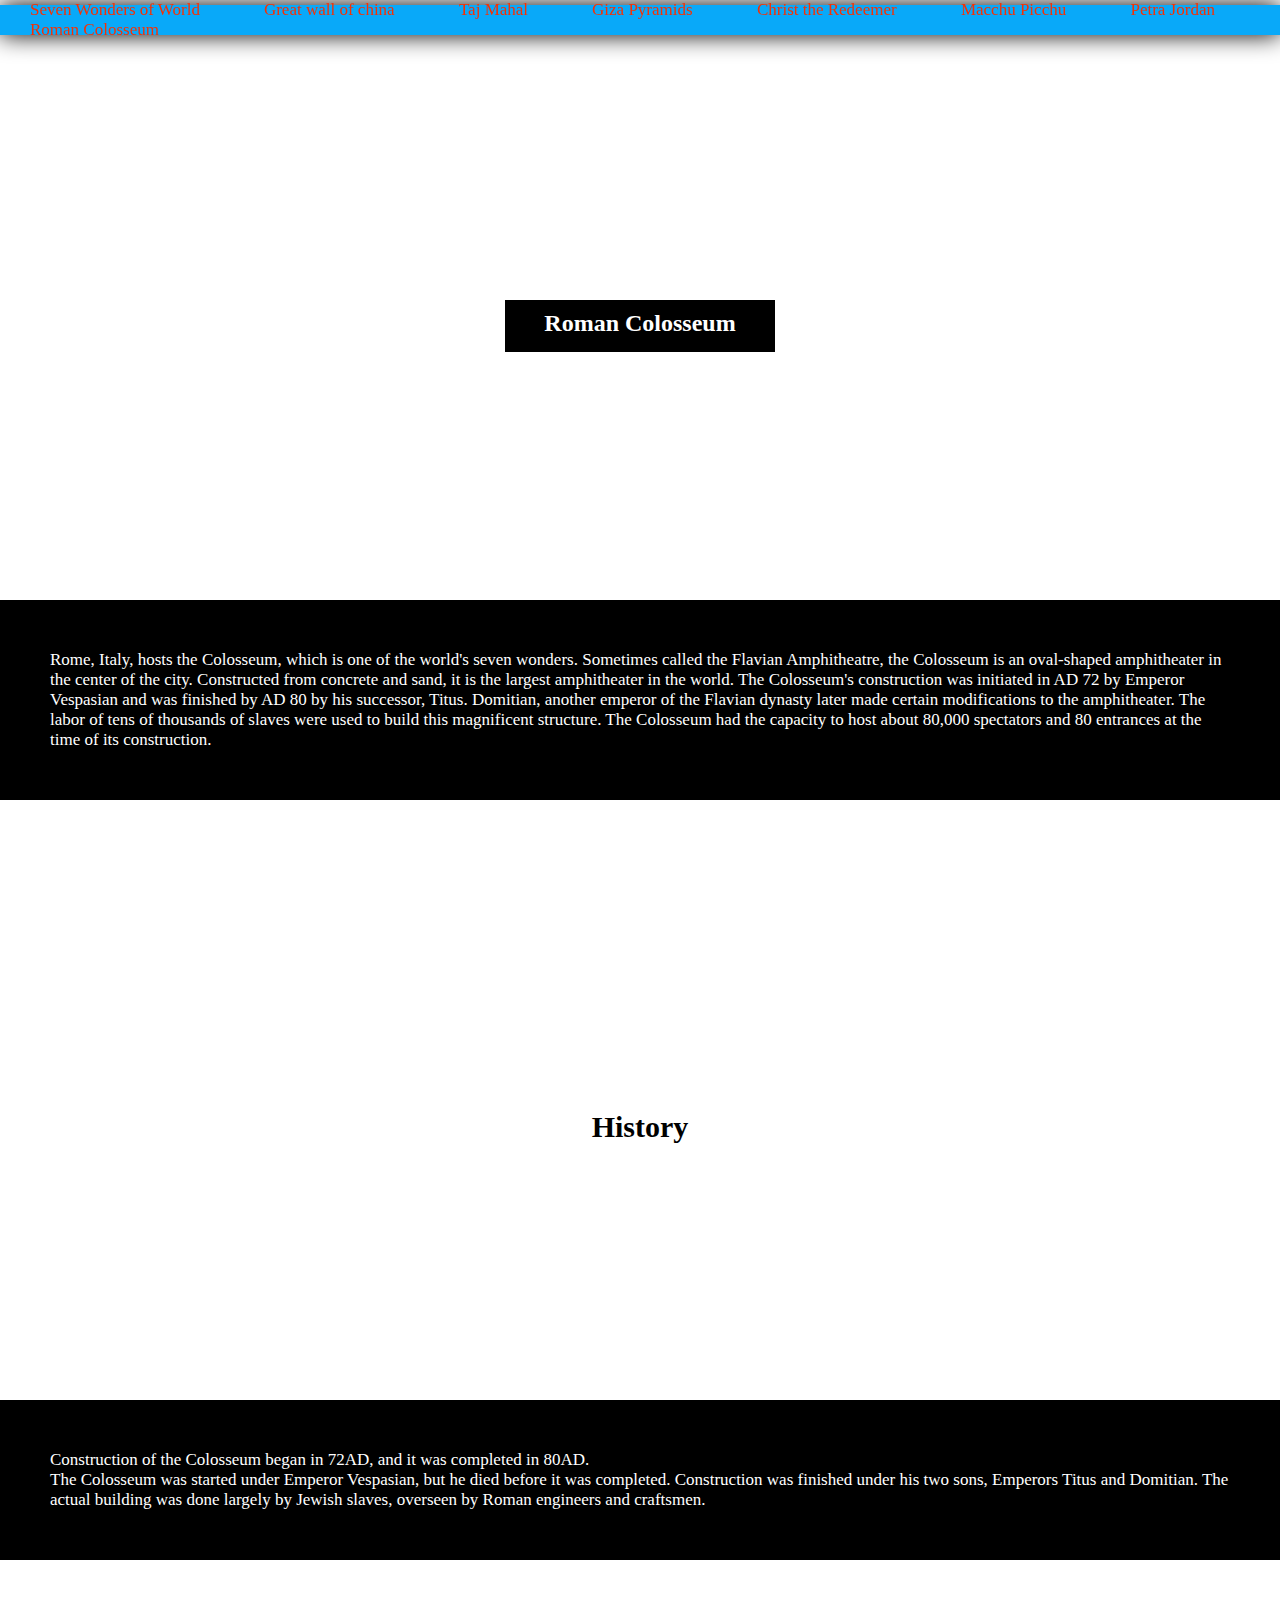
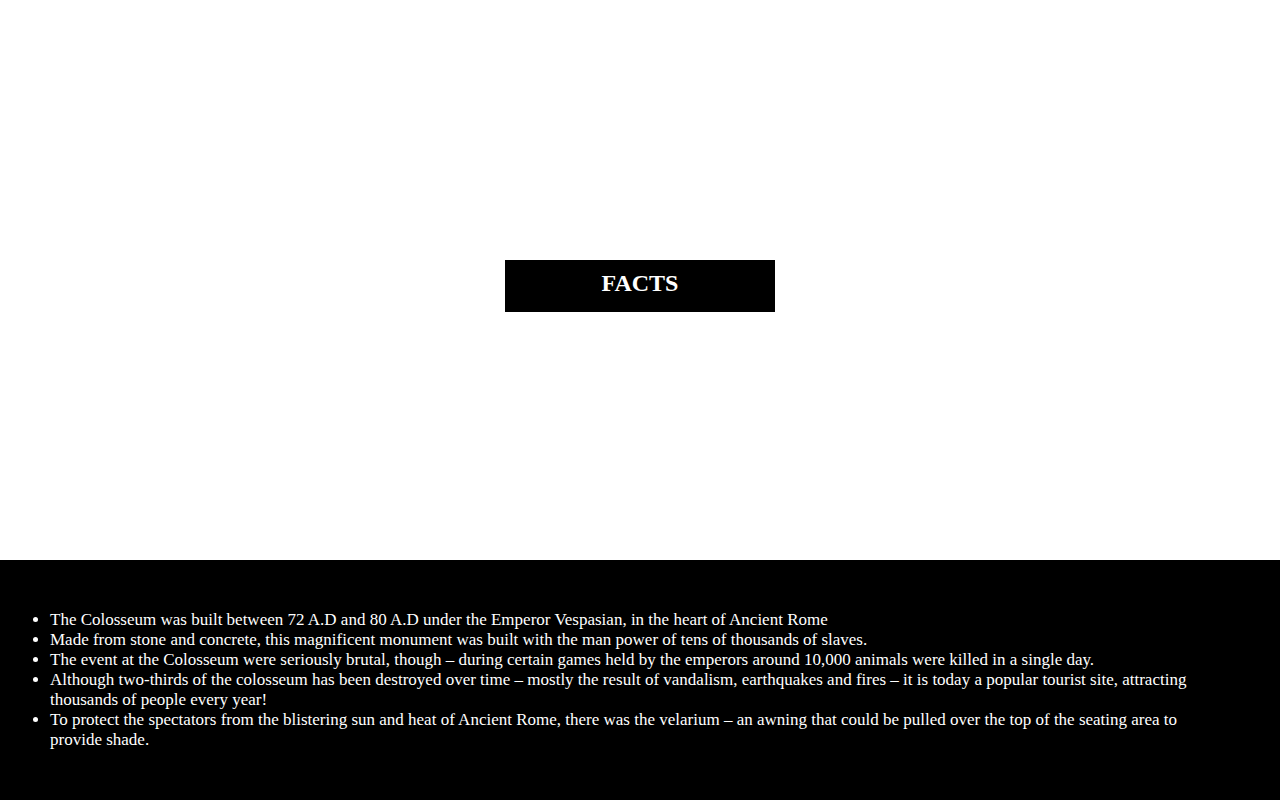
<file: roman.html>
<!DOCTYPE html>
<html lang="en">

<head>
	<style>

		/* Styling the body */
		* {
			margin: 0px;
			padding: 0px;
		}

		/* Styling the first parallax's
		height, width and background color */
		.parallax-1 {
			width: 100%;
			height: 600px;
			background: url(
'https://www.worldatlas.com/r/w960-q80/upload/55/2c/54/shutterstock-433413835.jpg');
			background-size: 100% 100%;
			background-attachment: fixed;
		}

		/* Styling the title of first parallax */
		.parallax-1 h2 {
			margin: auto;
			position: relative;
			left: 500x;
			top: 300px;
			width: 250px;
			height: 32px;
			padding: 10px;
			background-color: black;
			color: white;
			text-align: center;
		}

		/* Styling the second parallax's
		height, width and background color */
		.parallax-2 {
			width: 100%;
			height: 600px;
			background: url(
'https://tse3.mm.bing.net/th?id=OIP.gSQ6D6KbcE8YpsidwkFshwHaFj&pid=Api&P=0');
			background-size: 100% 100%;
			background-attachment: fixed;
		}

		/* Styling the title of second parallax */
		.parallax-2 h2 {
			margin: auto;
			position: relative;
			left: 500x;
			top: 300px;
			width: 250px;
			height: 37px;
			padding: 10px;
			background-color: white;
			color: black;
			text-align: center;
			font-size: 30px;
			font-family: Verdana;
		}

		/* Styling the content or paragraph */
		.para-1 {
			padding: 50px;
			background-color: black;
			color: white;
			font-size: 17px;
		}
		header {  
			background-color: rgb(9, 169, 249);  
			position: fixed;  
			left: 0;  
			right: 0;  
			top: 5px;  
			height: 30px;  
			display: flex;  
			align-items: center;  
			box-shadow: 0 0 25px 0 black;  
		}  
		header * {  
			display: inline;  
		}  
		header li {  
			margin: 30px;  
		}  
		header li a {  
			color: rgb(245, 49, 5);  
			text-decoration:none;
			font-size: 17px;  
		}  
	</style>
</head>

<body>
	<header>  
		<nav>  
			<ul> 
				<li>  
					<a href="wonders.html">Seven Wonders of World</a>  
				</li>  
				<li>  
					<a href="china.html">Great wall of china </a>  
				</li>  
				<li>  
					<a href="taj.html">Taj Mahal</a>  
				</li>
				<li>  
					<a href="giza.html">Giza Pyramids </a>  
				</li>  
				<li>  
					<a href="christ.html">Christ the Redeemer  </a>  
				</li>  
				<li> 
					<a href="macchu.html">Macchu Picchu </a>  
				</li>  
				<li>  
					<a href="petra.html">Petra Jordan</a>  
				</li> 
				<li>  
					<a href="roman.html">Roman Colosseum </a>  
				</li> 
				 
			</ul>  
		</nav>  
	</header>  
	<!-- Giving title of the first parallax -->
	<div class="parallax-1">
		<h2>Roman Colosseum</h2>
	</div>

	<!--Content of first parallax -->
	<div class="para-1">
        <p>
            Rome, Italy, hosts the Colosseum, which is one of the world's seven wonders. 
            Sometimes called the Flavian Amphitheatre, the Colosseum is an oval-shaped amphitheater in the center of the city. 
            Constructed from concrete and sand, it is the largest amphitheater in the world. 
            The Colosseum's construction was initiated in AD 72 by Emperor Vespasian and was finished by AD 80 by his successor, Titus. 
            Domitian, another emperor of the Flavian dynasty later made certain modifications to the amphitheater. 
            The labor of tens of thousands of slaves were used to build this magnificent structure. 
            The Colosseum had the capacity to host about 80,000 spectators and 80 entrances at the time of its construction.


        </p>
        </div>

	<!-- Giving title of the first parallax -->
	<div class="parallax-2">
		<h2>History</h2>
	</div>

	<!--Content of first parallax -->
	<div class="para-1">
		<p>Construction of the Colosseum began in 72AD, and it was completed in 80AD.</p>
		<p>The Colosseum was started under Emperor Vespasian, but he died before it was completed. Construction was finished under his two sons, Emperors Titus and Domitian. The actual building was done largely by Jewish slaves, overseen by Roman engineers and craftsmen.</p>
	</div>

	<!--This will be same as first parallax-->
	<div class="parallax-1">
		<h2>FACTS</h2>
	</div>

	<div class="para-1">
		<ul>
			<li>The Colosseum was built between 72 A.D and 80 A.D under the Emperor Vespasian, in the heart of Ancient Rome</li>
			<li>Made from stone and concrete, this magnificent monument was built with the man power of tens of thousands of slaves.</li>
			<li>The event at the Colosseum were seriously brutal, though – during certain games held by the emperors around 10,000 animals were killed in a single day.</li>
			<li>Although two-thirds of the colosseum has been destroyed over time – mostly the result of vandalism, earthquakes and fires – it is today a popular tourist site, attracting thousands of people every year!</li>
			<li>To protect the spectators from the blistering sun and heat of Ancient Rome, there was the velarium – an awning that could be pulled over the top of the seating area to provide shade.</li>
        </ul>
	</div>
</body>

</html>
</file>
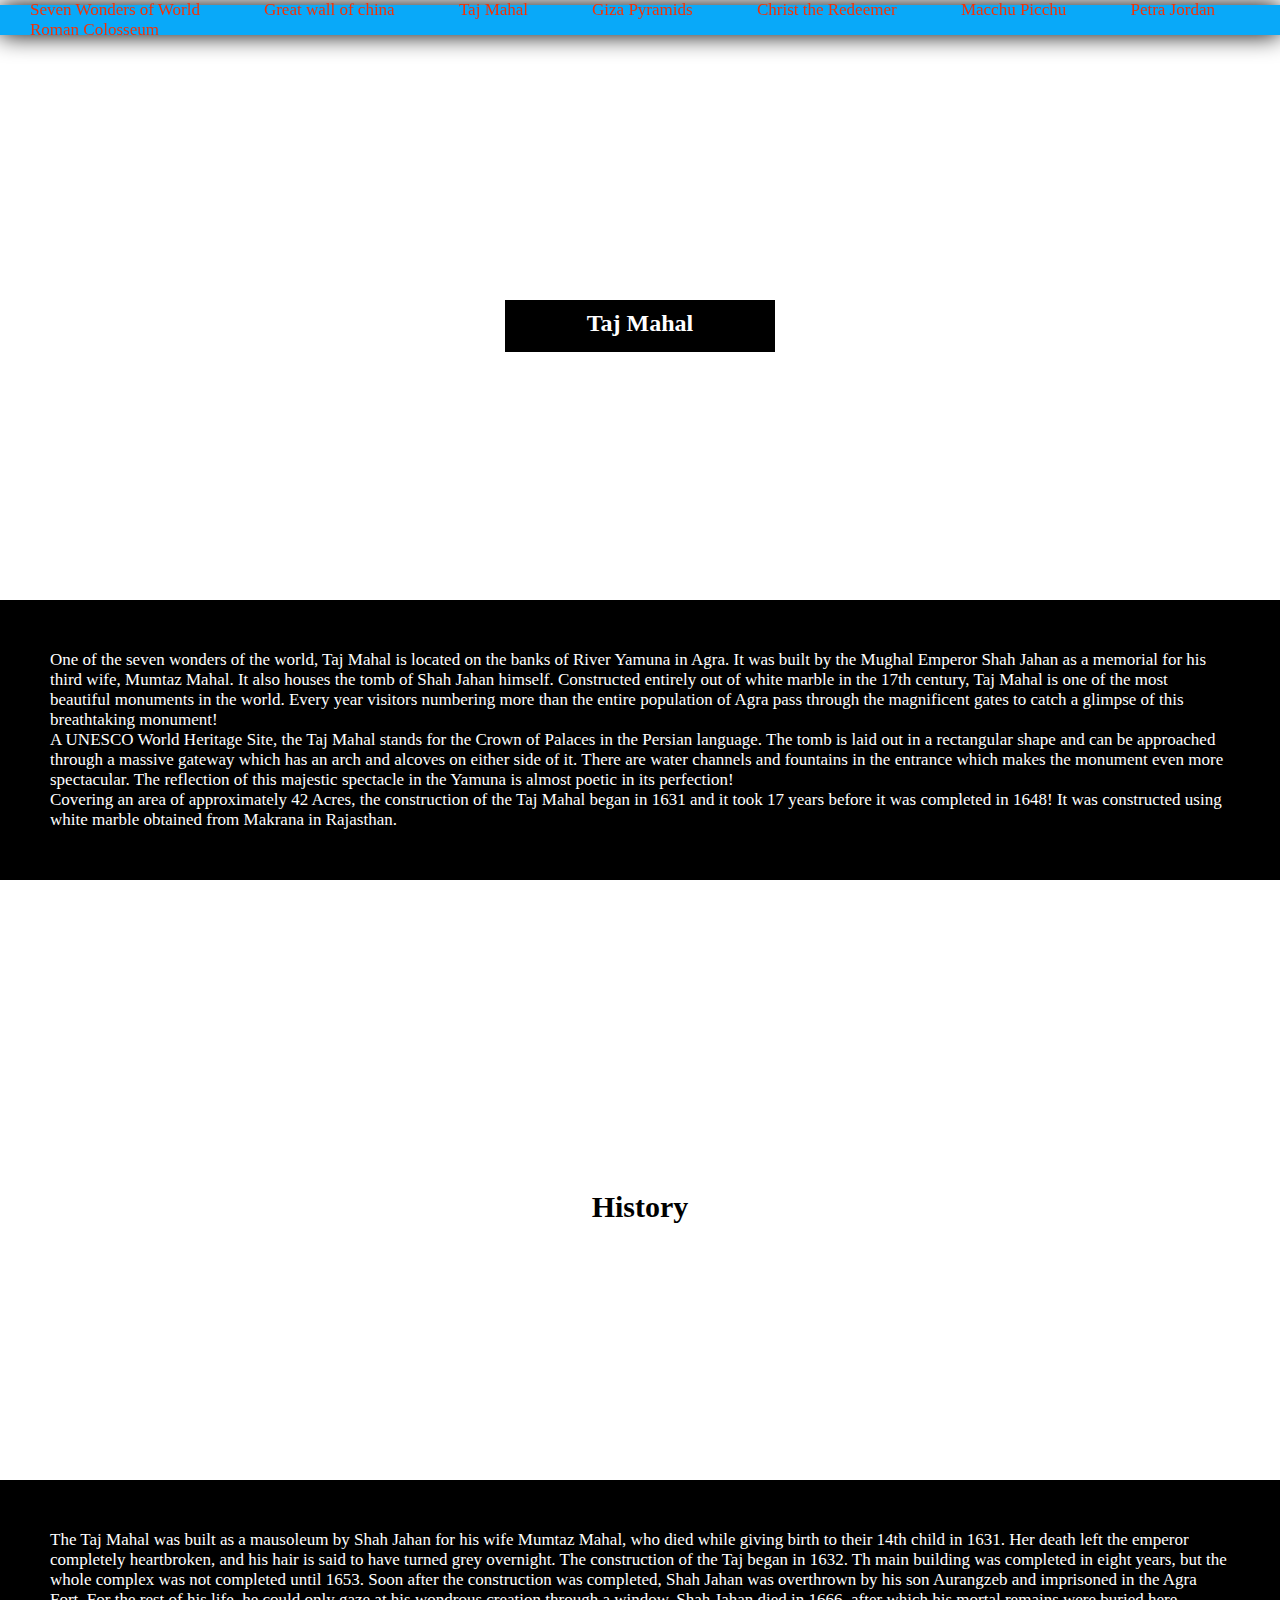
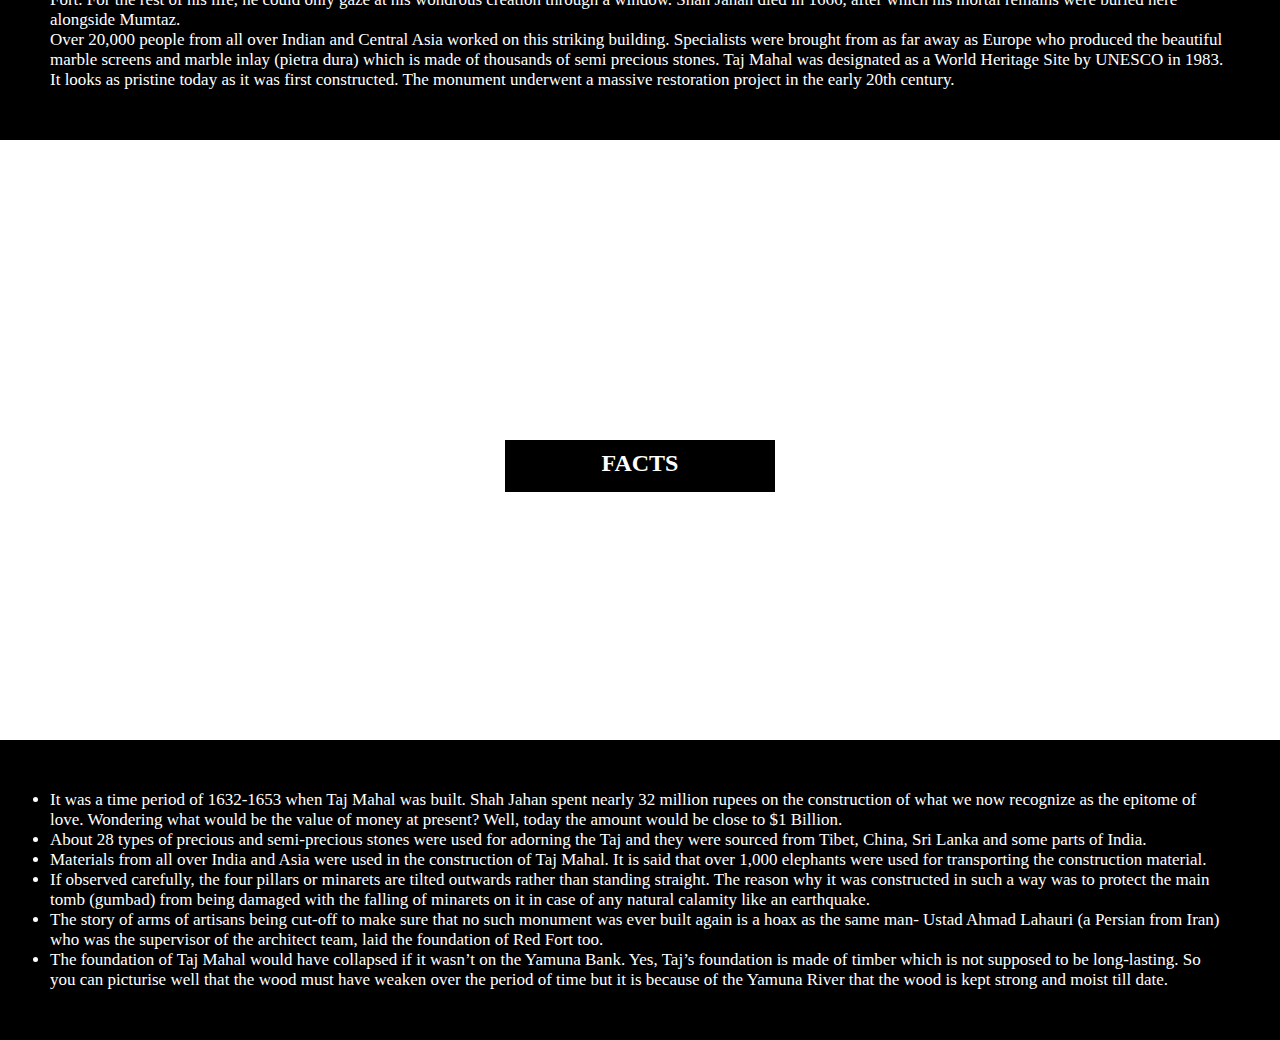
<file: taj.html>
<!DOCTYPE html>
<html lang="en">

<head>
	<style>

		/* Styling the body */
		* {
			margin: 0px;
			padding: 0px;
		}

		/* Styling the first parallax's
		height, width and background color */
		.parallax-1 {
			width: 100%;
			height: 600px;
			background: url(
'https://www.holidify.com/images/cmsuploads/compressed/attr_1448_20190212100722jpg');
			background-size: 100% 100%;
			background-attachment: fixed;
		}

		/* Styling the title of first parallax */
		.parallax-1 h2 {
			margin: auto;
			position: relative;
			left: 500x;
			top: 300px;
			width: 250px;
			height: 32px;
			padding: 10px;
			background-color: black;
			color: white;
			text-align: center;
		}

		/* Styling the second parallax's
		height, width and background color */
		.parallax-2 {
			width: 100%;
			height: 600px;
			background: url(
'https://tse1.mm.bing.net/th?id=OIP.F_3AbLKS3uZXOY5pFmc6IQHaFe&pid=Api&P=0');
			background-size: 100% 100%;
			background-attachment: fixed;
		}

		/* Styling the title of second parallax */
		.parallax-2 h2 {
			margin: auto;
			position: relative;
			left: 500x;
			top: 300px;
			width: 250px;
			height: 37px;
			padding: 10px;
			background-color: white;
			color: black;
			text-align: center;
			font-size: 30px;
			font-family: Verdana;
		}

		/* Styling the content or paragraph */
		.para-1 {
			padding: 50px;
			background-color: black;
			color: white;
			font-size: 17px;
		}
		header {  
			background-color: rgb(9, 169, 249); 
			position: fixed;  
			left: 0;  
			right: 0;  
			top: 5px;  
			height: 30px;  
			display: flex;  
			align-items: center;  
			box-shadow: 0 0 25px 0 black;  
		}  
		header * {  
			display: inline;  
		}  
		header li {  
			margin: 30px;  
		}  
		header li a {  
			color: rgb(245, 49, 5);  
			text-decoration:none;
			font-size: 17px;  
		}  

		
	</style>
</head>

<body>
	<header>  
		<nav>  
			<ul> 
				<li>  
					<a href="wonders.html">Seven Wonders of World</a>  
				</li>  
				<li>  
					<a href="china.html">Great wall of china </a>  
				</li>  
				<li>  
					<a href="taj.html">Taj Mahal</a>  
				</li>
				<li>  
					<a href="giza.html">Giza Pyramids </a>  
				</li>  
				<li>  
					<a href="christ.html">Christ the Redeemer  </a>  
				</li>  
				<li> 
					<a href="macchu.html">Macchu Picchu </a>  
				</li>  
				<li>  
					<a href="petra.html">Petra Jordan</a>  
				</li> 
				<li>  
					<a href="roman.html">Roman Colosseum </a>  
				</li> 
				 
			</ul>  
		</nav>  
	</header>  
	<!-- Giving title of the first parallax -->
	<div class="parallax-1">
		<h2>Taj Mahal</h2>
	</div>

	<!--Content of first parallax -->
	<div class="para-1">
		<p>
			One of the seven wonders of the world, Taj Mahal is located on the banks of River Yamuna in Agra. It was built by the Mughal Emperor Shah Jahan as a memorial for his third wife, Mumtaz Mahal. It also houses the tomb of Shah Jahan himself. 
            Constructed entirely out of white marble in the 17th century, Taj Mahal is one of the most beautiful monuments in the world. 
            Every year visitors numbering more than the entire population of Agra pass through the magnificent gates to catch a glimpse of this breathtaking monument!
            </p>
        <p> 
        A UNESCO World Heritage Site, the Taj Mahal stands for the Crown of Palaces in the Persian language. The tomb is laid out in a rectangular shape and can be approached through a massive gateway which has an arch and alcoves on either side of it.
        There are water channels and fountains in the entrance which makes the monument even more spectacular.
        The reflection of this majestic spectacle in the Yamuna is almost poetic in its perfection!
        </p>
        <p>
        Covering an area of approximately 42 Acres, the construction of the Taj Mahal began in 1631 and it took 17 years before it was completed in 1648! It was constructed using white marble obtained from Makrana in Rajasthan.
		</p>
        </div>

	<!-- Giving title of the first parallax -->
	<div class="parallax-2">
		<h2>History</h2>
	</div>

	<!--Content of first parallax -->
	<div class="para-1">
		<p>
			The Taj Mahal was built as a mausoleum by Shah Jahan for his wife Mumtaz Mahal, who died while giving birth to their 14th child in 1631. 
            Her death left the emperor completely heartbroken, and his hair is said to have turned grey overnight.
             The construction of the Taj began in 1632. Th main building was completed in eight years, but the whole complex was not completed until 1653. 
             Soon after the construction was completed, Shah Jahan was overthrown by his son Aurangzeb and imprisoned in the Agra Fort.
              For the rest of his life, he could only gaze at his wondrous creation through a window. Shah Jahan died in 1666, after which his mortal remains were buried here alongside Mumtaz. 
        </p>
        <p>
            Over 20,000 people from all over Indian and Central Asia worked on this striking building. 
            Specialists were brought from as far away as Europe who produced the beautiful marble screens and marble inlay (pietra dura) which is made of thousands of semi precious stones. 
            Taj Mahal was designated as a World Heritage Site by UNESCO in 1983. It looks as pristine today as it was first constructed. 
            The monument underwent a massive restoration project in the early 20th century.
		</p>
	</div>

	<!--This will be same as first parallax-->
	<div class="parallax-1">
		<h2>FACTS</h2>
	</div>

	<div class="para-1">
		<ul>
			<li>It was a time period of 1632-1653 when Taj Mahal was built. Shah Jahan spent nearly 32 million rupees on the construction of what we now recognize as the epitome of love. Wondering what would be the value of money at present? Well, today the amount would be close to $1 Billion.</li>
			<li>About 28 types of precious and semi-precious stones were used for adorning the Taj and they were sourced from Tibet, China, Sri Lanka and some parts of India.</li>
			<li>Materials from all over India and Asia were used in the construction of Taj Mahal. It is said that over 1,000 elephants were used for transporting the construction material.</li>
			<li>If observed carefully, the four pillars or minarets are tilted outwards rather than standing straight. The reason why it was constructed in such a way was to protect the main tomb (gumbad) from being damaged with the falling of minarets on it in case of any natural calamity like an earthquake.</li>
			<li>The story of arms of artisans being cut-off to make sure that no such monument was ever built again is a hoax as the same man- Ustad Ahmad Lahauri (a Persian from Iran) who was the supervisor of the architect team, laid the foundation of Red Fort too.</li>
			<li>The foundation of Taj Mahal would have collapsed if it wasn’t on the Yamuna Bank. Yes, Taj’s foundation is made of timber which is not supposed to be long-lasting. So you can picturise well that the wood must have weaken over the period of time but it is because of the Yamuna River that the wood is kept strong and moist till date.</li>
			</ul>
	</div>
</body>

</html>
</file>
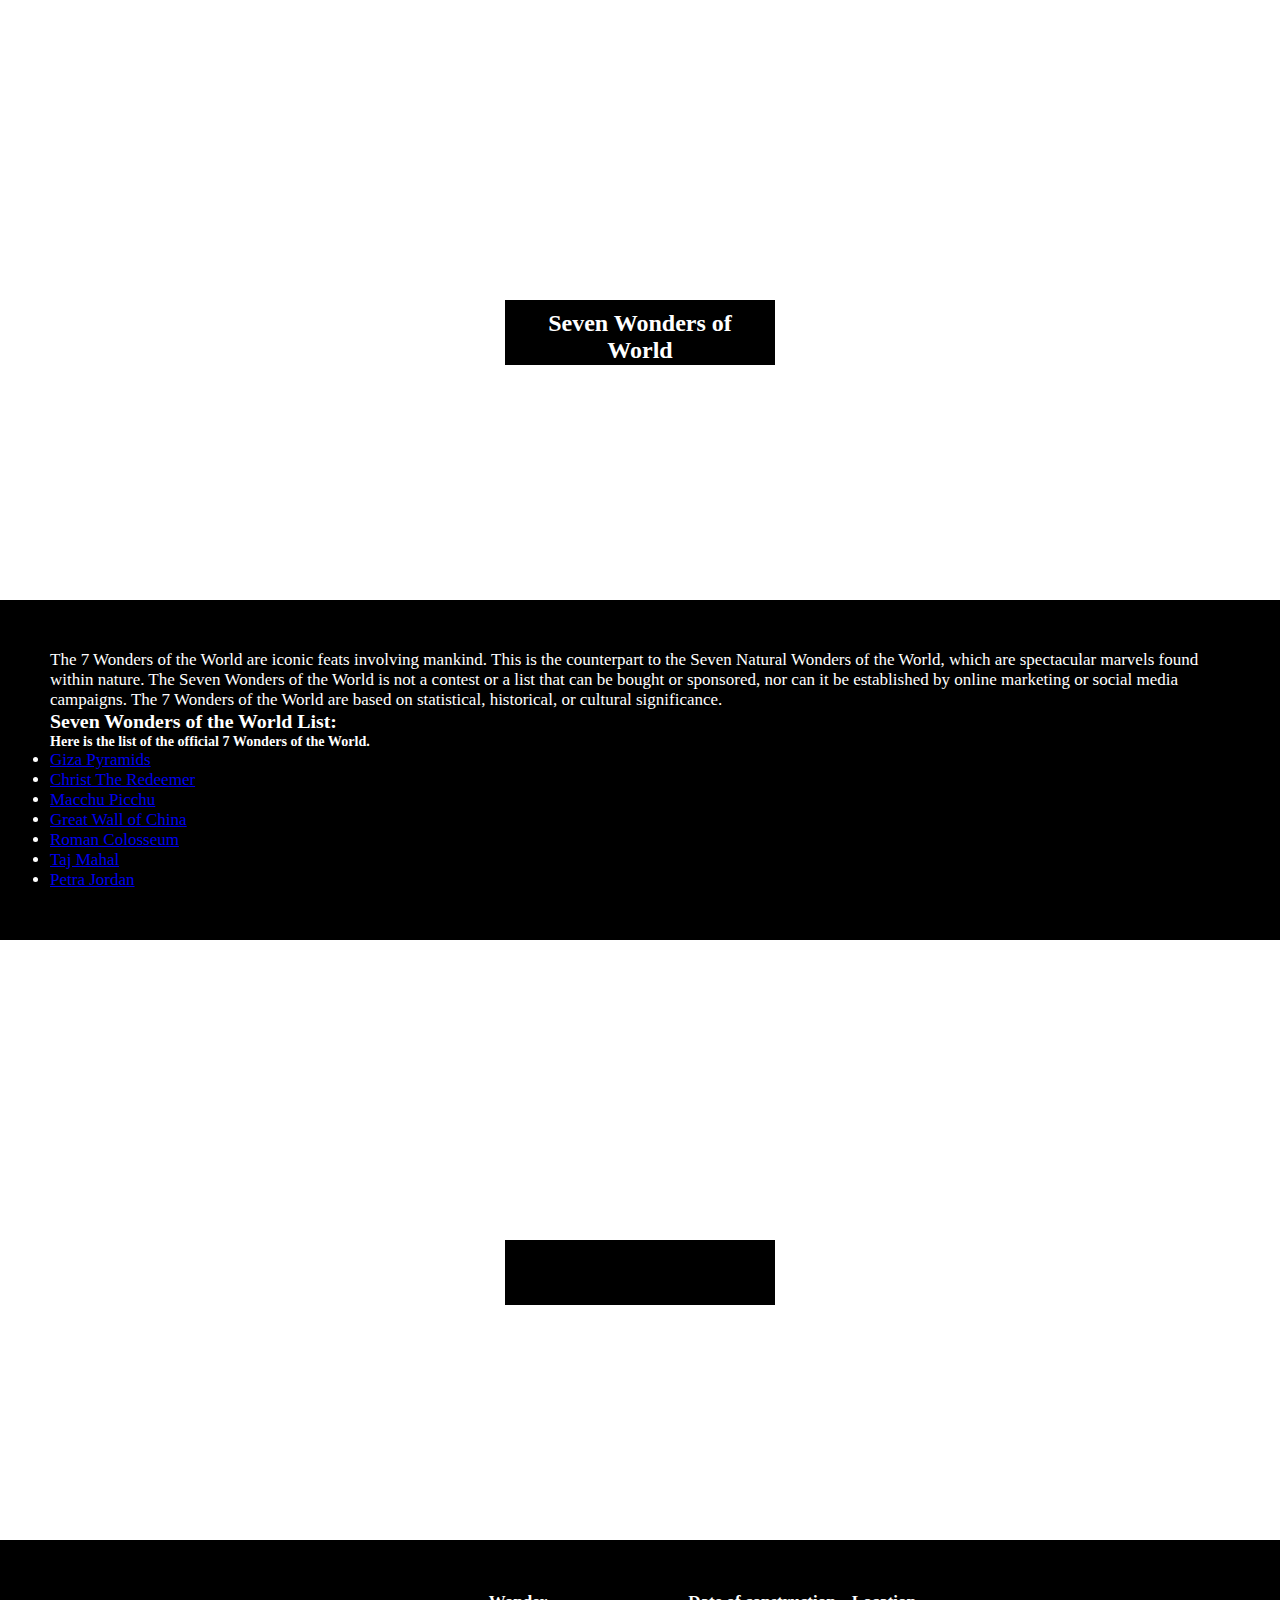
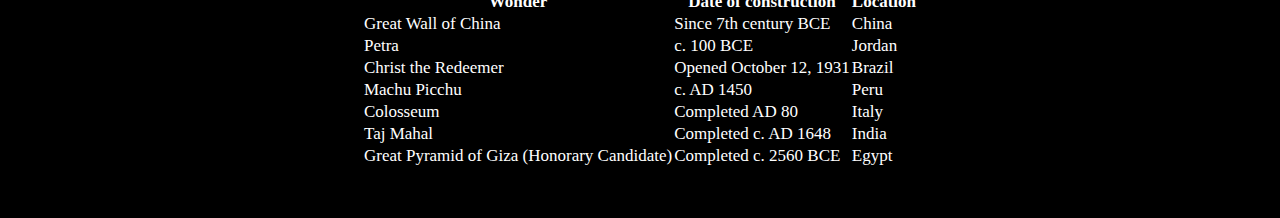
<file: wonders.html>
<!DOCTYPE html>
<html lang="en">

<head>
	<style>

		/* Styling the body */
		* {
			margin: 0px;
			padding: 0px;
		}

		/* Styling the first parallax's
		height, width and background color */
		.parallax-1 {
			width: 100%;
			height: 600px;
			background: url(
'https://i.pinimg.com/originals/b9/cb/54/b9cb5451f59cac311ed3e10744ff9668.jpg');
			background-size: 100% 100%;
			background-attachment: fixed;
		}

		/* Styling the title of first parallax */
		.parallax-1 h2 {
			margin: auto;
			position: relative;
			left: 500x;
			top: 300px;
			width: 250px;
			height: 45px;
			padding: 10px;
			background-color: black;
			color: white;
			text-align: center;
		}
		.para-1 {
			padding: 50px;
			background-color: black;
			color: white;
			font-size: 17px;
		}
	</style>
</head>

<body>

	<!-- Giving title of the first parallax -->
	<div class="parallax-1">
		<h2> Seven Wonders of World</h2>
	</div>

	<!--Content of first parallax -->
	<div class="para-1">
		<p>
			The 7 Wonders of the World are iconic feats involving mankind. 
            This is the counterpart to the Seven Natural Wonders of the World, which are spectacular marvels found within nature.
            The Seven Wonders of the World is not a contest or a list that can be bought or sponsored, nor can it be established by online marketing or social media campaigns. 
            The 7 Wonders of the World are based on statistical, historical, or cultural significance.
		</p>
        <h3> Seven Wonders of the World List:</h3>
        <p>
            <h5>Here is the list of the official 7 Wonders of the World. </h5>
            <ul>
                <li><a href="giza.html">Giza Pyramids</a></li>
                <li><a href="christ.html">Christ The Redeemer</a></li>
                <li><a href="macchu.html">Macchu Picchu</a></li>
                <li><a href="china.html">Great Wall of China</a></li>
                <li><a href="roman.html">Roman Colosseum</a></li>
                <li><a href="taj.html">Taj Mahal</a></li>
                <li><a href="petra.html">Petra Jordan</a></li>
            </ul>
		</p>
	</div>
	<!--This will be same as first parallax-->
	<div class="parallax-1">
		<h2></h2>
	</div>

	<div class="para-1">
		<center>
		<table>
			<thead><tr><th>Wonder</th><th>Date of construction</th><th>Location</th></tr></thead>
			<tbody><tr><td>Great Wall of China</td><td>Since 7th century BCE</td><td>China</td></tr><tr><td>Petra</td><td>c. 100 BCE</td><td>Jordan</td></tr><tr><td>Christ the Redeemer</td><td>Opened October 12, 1931</td><td>Brazil</td></tr><tr><td>Machu Picchu</td><td>c. AD 1450</td><td>Peru</td></tr><tr><td>Colosseum</td><td>Completed AD 80</td><td>Italy</td></tr><tr><td>Taj Mahal</td><td>Completed c. AD 1648</td><td>India</td></tr><tr><td>Great Pyramid of Giza (Honorary Candidate)</td><td>Completed c. 2560 BCE</td><td>Egypt</td></tr></tbody>
		</table>
		</center>
	</div>
</body>

</html>
</file>
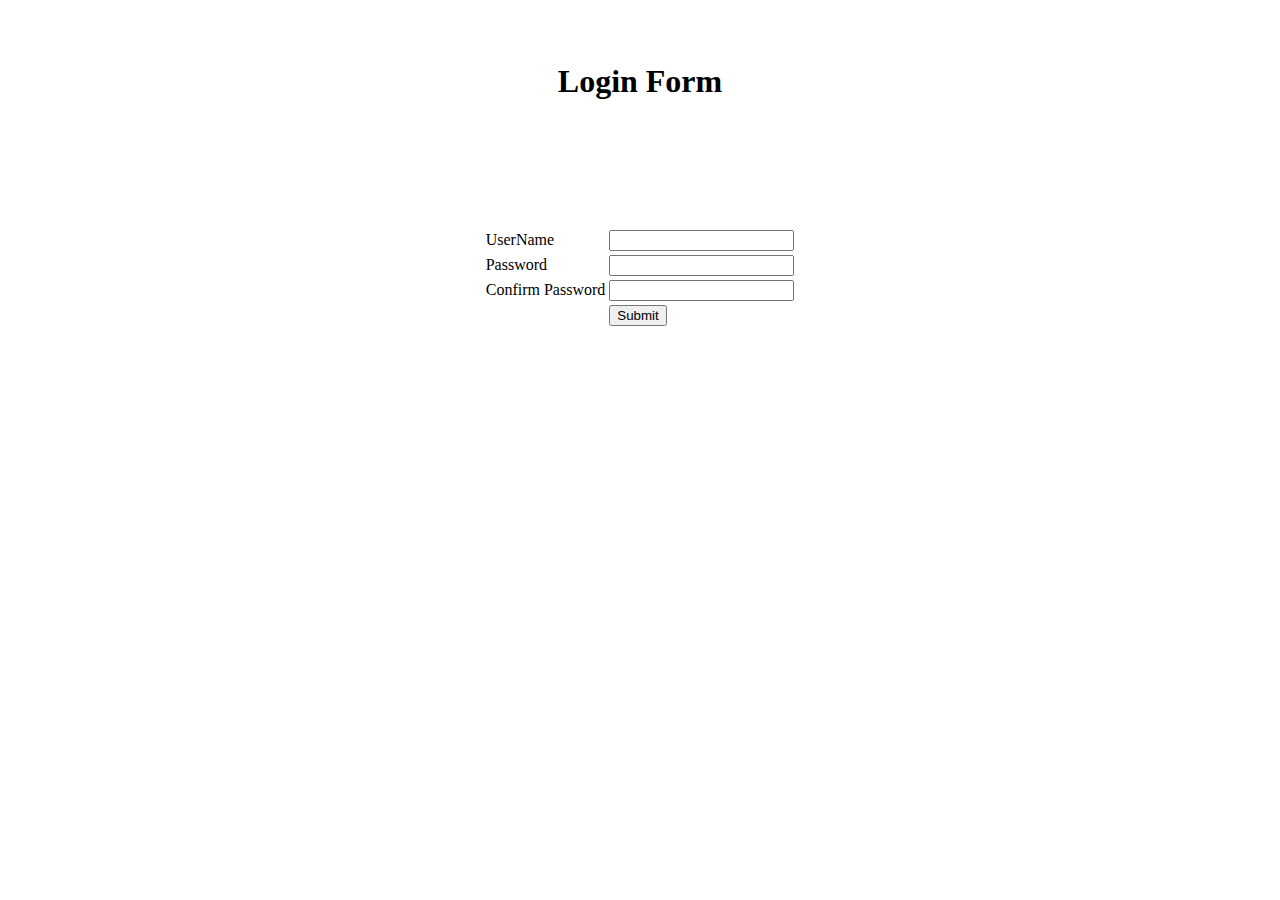
<file: p2/login.html>
<!DOCTYPE html>
<html>
<head>
<meta charset="ISO-8859-1">
<title>Insert title here</title>
<style>
body {
  background-image:
    url('https://image.shutterstock.com/image-photo/lime-retro-pastel-paper-background-260nw-598436903.jpg');
  background-repeat: no-repeat;
  background-size: cover;
}
</style>
</head>
<body>
  <form action="LoginServlet" method="post">
    <h1 align="center" style="margin-top: 5%">Login Form</h1>
    <table align="center" style="margin-top: 10%">
      <tr>
        <td>UserName</td>
        <td><input type="text" name="uname"></td>
      </tr>
      <tr>
        <td>Password</td>
        <td><input type="password" name="pass"></td>
      </tr>
      <tr>
        <td>Confirm Password</td>
        <td><input type="password" name="cpass"></td>
      </tr>
      <tr>
        <td></td>
        <td><input type="submit" value="Submit" id="button-1" /></td>
      </tr>
    </table>
  </form>
</body>
</html>
</file>
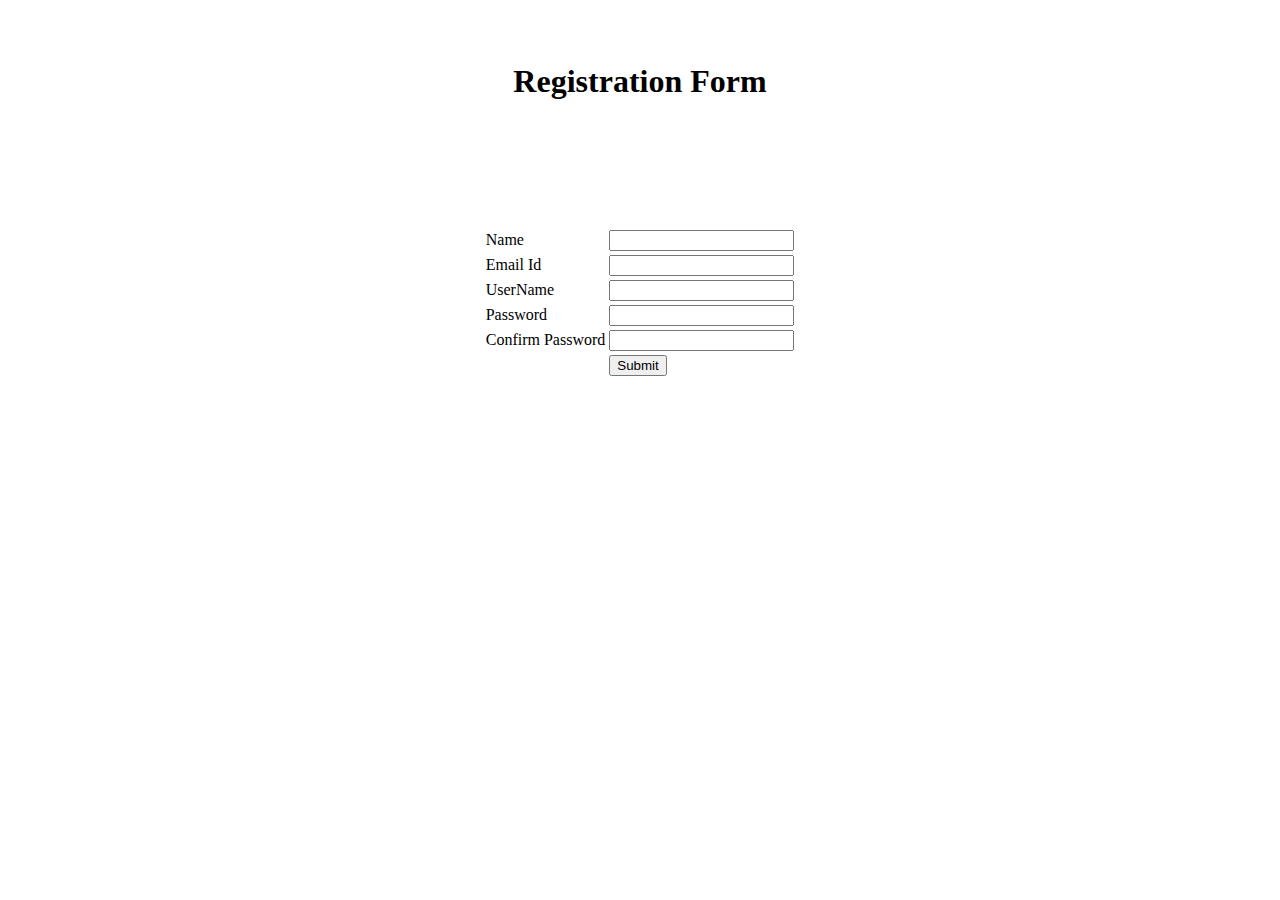
<file: p2/register.html>
<!DOCTYPE html>
<html>
<head>
<meta charset="ISO-8859-1">
<title>Insert title here</title>
<style>
body {
  background-image:
    url('https://image.shutterstock.com/image-photo/lime-retro-pastel-paper-background-260nw-598436903.jpg');
  background-repeat: no-repeat;
  background-size: cover;
}
</style>
</head>
<body>
  <form action="RegisterServlet" method="post">
    <h1 align="center" style="margin-top: 5%">Registration Form</h1>
    <table align="center" style="margin-top: 10%">
      <tr>
        <td>Name</td>
        <td><input type="text" name="name"></td>
      </tr>
      <tr>
        <td>Email Id</td>
        <td><input type="email" name="email"></td>
      </tr>
      <tr>
        <td>UserName</td>
        <td><input type="text" name="uname"></td>
      </tr>
      <tr>
        <td>Password</td>
        <td><input type="password" name="pass"></td>
      </tr>
      <tr>
        <td>Confirm Password</td>
        <td><input type="password" name="cpass"></td>
      </tr>
      <tr>
        <td></td>
        <td><input type="submit" value="Submit" id="button-1" /></td>
      </tr>
    </table>
  </form>
</body>
</html>
</file>
